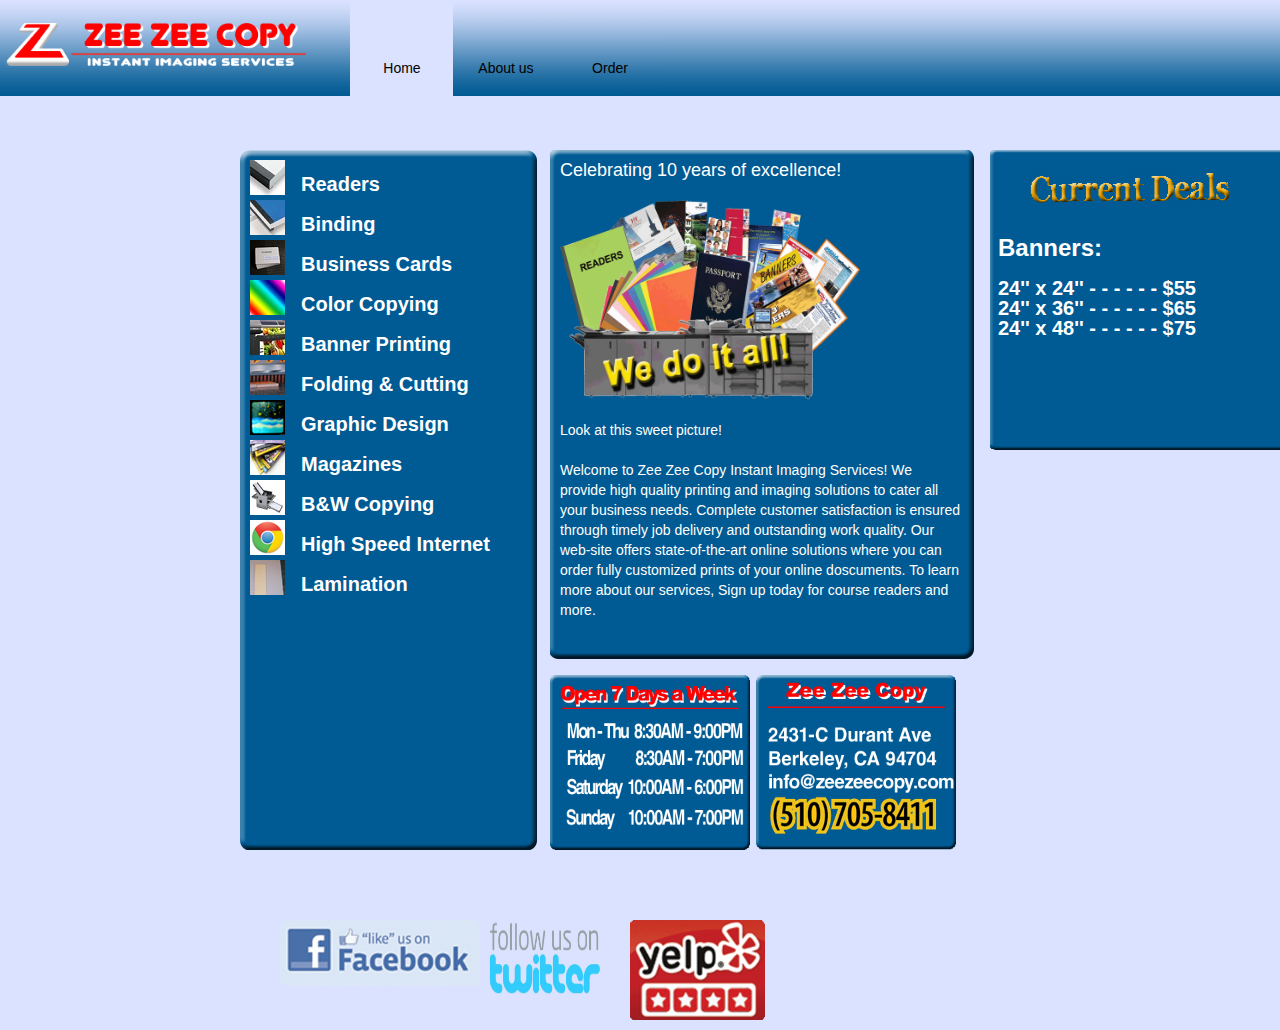
<file: Zee Zee Copy v0/index.html>
<!DOCTYPE html PUBLIC "-//W3C//DTD XHTML 1.0 Transitional//EN" "http://www.w3.org/TR/xhtml1/DTD/xhtml1-transitional.dtd">
<html xmlns="http://www.w3.org/1999/xhtml">
<head>
<link rel="SHORTCUT ICON" href="zee zee Z.ico" />
<meta http-equiv="Content-Type" content="text/html; charset=iso-8859-1" />
<title>Zee Zee Copy Services</title>
<link href="style.css" rel="stylesheet" type="text/css"/>
<script type="text/javascript">

  var _gaq = _gaq || [];
  _gaq.push(['_setAccount', 'UA-30336870-1']);
  _gaq.push(['_trackPageview']);

  (function() {
    var ga = document.createElement('script'); ga.type = 'text/javascript'; ga.async = true;
    ga.src = ('https:' == document.location.protocol ? 'https://ssl' : 'http://www') + '.google-analytics.com/ga.js';
    var s = document.getElementsByTagName('script')[0]; s.parentNode.insertBefore(ga, s);
  })();

</script>
</head>

<body>
<div id="topPan"><a href="index.html"><img src="Images/zeezeelogo.gif" title="Zee Zee Copy" alt="Zee Zee Copy Instant Imasging Services" width="300px" height="90px" border="0"/></a>
	<ul>
		<li><span>Home</span></li>
		<li><a href="about.html">About us</a></li>
		<li><a href="order.html">Order</a></li>
  </ul>
</div>
<div id="bodyPan">
  <div id="leftBox">
    	<div id="reader"><h2><a href="readers.html">Readers</a></h2><a href="readers.html"></a></div>
        <div id="binding"><h2><a href="binding.html">Binding</a></h2><a href="binding.html"></a></div>
        <div id="bCard"><h2><a href="bcards.html">Business Cards</a></h2><a href="bcards.html"></a></div>
        <div id="cCopy"><h2><a href="ccopying.html">Color Copying</a></h2><a href="ccopying.html"></a></div>
        <div id="bPrint"><h2><a href="banners.html">Banner Printing</a></h2><a href="banners.html"></a></div>
        <div id="fm"><h2><a href="finishing.html">Folding & Cutting</a></h2><a href="finishing.html"></a></div>
        <div id="gd"><h2><a href="gdesign.html">Graphic Design</a></h2><a href="gdesign.html"></a></div>
    <div id="magazines"><h2><a href="magazines.html">Magazines</a></h2><a href="magazines.html"></a></div>
        <div id="blackwhite"><h2><a href="bwcopying.html">B&W Copying</a></h2><a href="bwcopying.html"></a></div>
    <div id="internet"><h2><a href="internet.html">High Speed Internet</a></h2><a href="internet.html"></a></div>
        <div id="lam"><h2><a href="lamination.html">Lamination</a></h2><a href="lamination.html"></a></div>
        
  </div>
	<div id="mainBox">
  		<div id="textPan">Celebrating 10 years of excellence!
  		  <div id="paddedText"><img src="Images/wedoitallpicture.gif" width="300" height="200" alt="300x200" /></div>
    		<div id="paddedText">Look at this sweet picture!</div>
    		<div id="paddedText"> Welcome to Zee Zee Copy Instant Imaging Services! We provide high quality printing and imaging solutions to cater all your business needs. Complete customer satisfaction is ensured through timely job delivery and outstanding work quality. Our web-site offers state-of-the-art online solutions where you can order fully customized prints of your online doscuments. To learn more about our services, Sign up today for course readers and more. </div>
   		<div id="paddedText"></div>
	  </div>
  </div>
    <div id="blueRightest">
    <div id = "txtbox">
    <img src="Images/dailydeal.jpg" width="280" height="83" alt="Current Deals" />
    <h1>Banners:</h1>
      <p>&nbsp;</p>
      <h2>24'' x 24'' - - - - - - $55</h2>
      <h2>24'' x 36'' - - - - - - $65</h2>
      <p>24'' x 48'' - - - - - - $75</p>
      <p>&nbsp;</p>
  <h2></h2></div></div>
  <div id ="coreInfo"><img src="Images/schedule1.gif" width="200" height="175" />               <img src="Images/address.gif" width="200" height="175" /></div>      
  <div id="externalLinks">
    <div id="fbbox"> <a href="http://www.facebook.com/pages/Zee-Zee-Copy/169928939685148"><img src="Images/plzbfrend.gif" width="200" height="66" alt="Like us on Facebook" /></a></div>
    <div id="twitter">
    <img src="Images/twitter-logo.jpg" width="130" height="75" alt="Follow us on twitter" /></div>
    <div id="yelp"> <a href="http://www.yelp.com/biz/zee-zee-copy-berkeley"><img src="Images/wegoodppl.gif" width="135" height="100" /></a></div>
  </div>
</div>
</body>
</html>
</file>
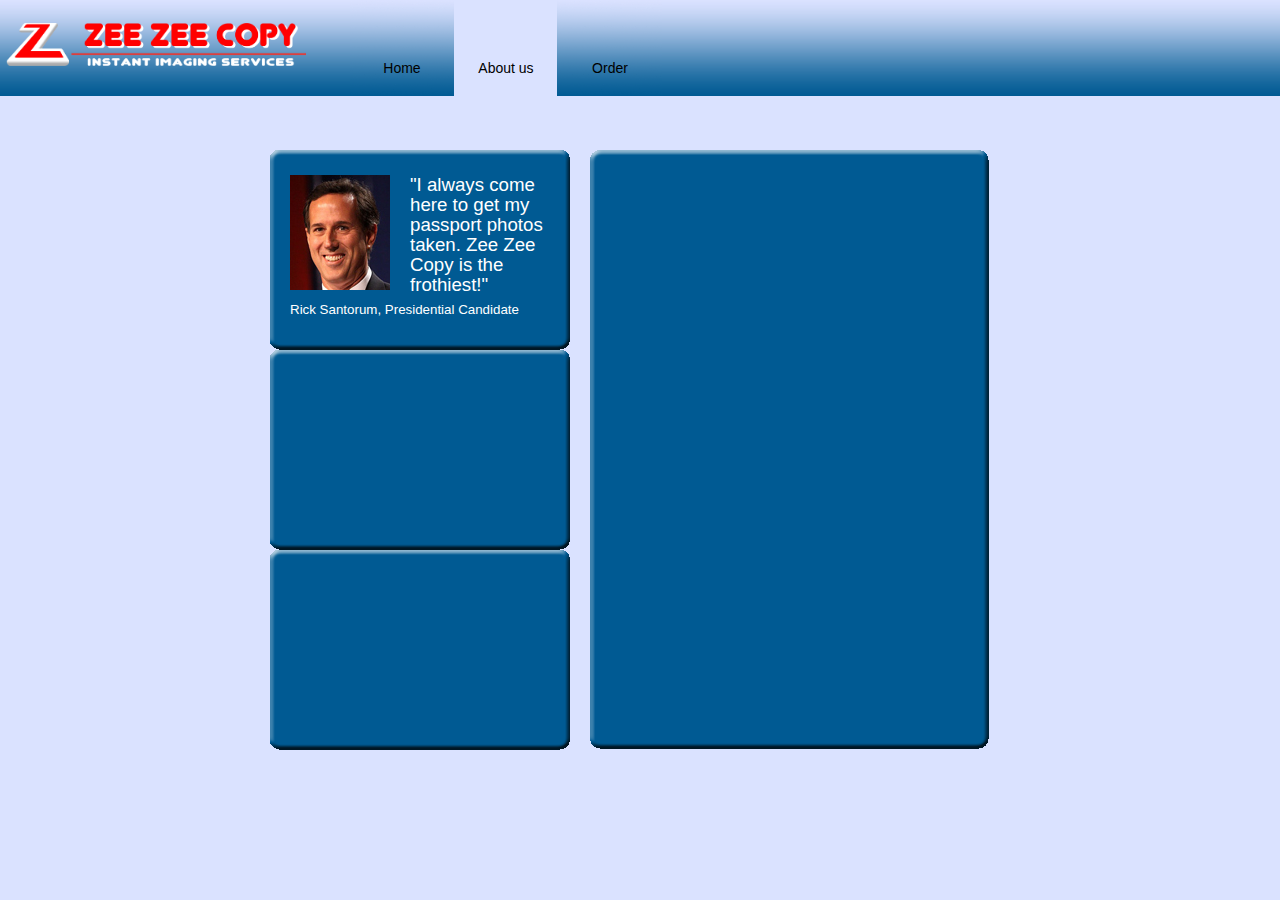
<file: Zee Zee Copy v0/about.html>
<!DOCTYPE html PUBLIC "-//W3C//DTD XHTML 1.0 Transitional//EN" "http://www.w3.org/TR/xhtml1/DTD/xhtml1-transitional.dtd">
<html xmlns="http://www.w3.org/1999/xhtml">
<head>
<link rel="SHORTCUT ICON" href="zee zee Z.ico" />
<meta http-equiv="Content-Type" content="text/html; charset=iso-8859-1" />
<title>Zee Zee Copy Services</title>
<link href="style.css" rel="stylesheet" type="text/css" />
<script type="text/javascript">

  var _gaq = _gaq || [];
  _gaq.push(['_setAccount', 'UA-30336870-1']);
  _gaq.push(['_trackPageview']);

  (function() {
    var ga = document.createElement('script'); ga.type = 'text/javascript'; ga.async = true;
    ga.src = ('https:' == document.location.protocol ? 'https://ssl' : 'http://www') + '.google-analytics.com/ga.js';
    var s = document.getElementsByTagName('script')[0]; s.parentNode.insertBefore(ga, s);
  })();

</script>
</head>

<body>
<div id="topPan"><a href="index.html"><img src="Images/zeezeelogo.gif" title="Zee Zee Copy" alt="Zee Zee Copy Instant Imaging Services" width="6087" height="863" border="0"/></a>
	<ul>
		<li><a href="index.html">Home</a></li>
		<li><span>About us</span></li>
		<li><a href="order.html">Order</a></li>
  </ul>
</div>
	<div id="bodyPan">
   	  <div id="leftPan">
    		<div id="testimonialbox">
           	  <div id="testimonialpicture">
                <img src="Images/Testimonials/RickSantorum.jpg" width="100" height="115" /></div>
                <div id="testimonialtext">
                "I always come here to get my passport photos taken. Zee Zee Copy is the frothiest!"
                </div>
                <div id="testimonialsource">
                Rick Santorum, Presidential Candidate
                </div>
            </div>
            <div id="testimonialbox">
           	  	<div id="testimonialpicture">
            	</div>
                <div id="testimonialtext">
                </div>
                <div id="testimonialsource">
                </div>
            </div>
            <div id="testimonialbox">
            	<div id="testimonialpicture">
            	</div>
                <div id="testimonialtext">
                </div>
                <div id="testimonialsource">
                </div>
            </div>
    	</div>
        <div id="storybox">
        </div>
	</div>
</body>
</html>
</file>
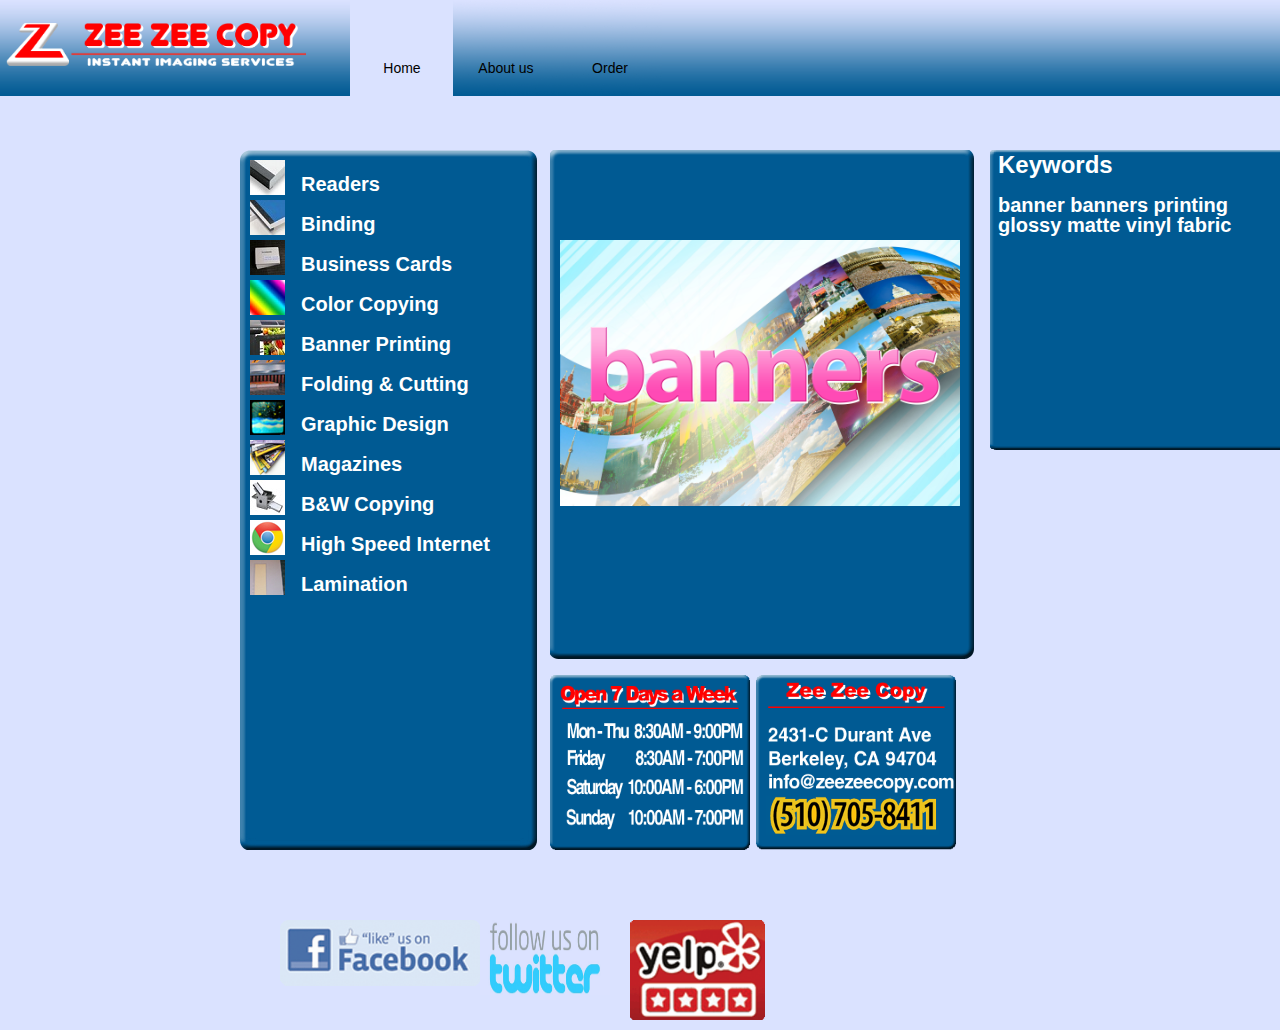
<file: Zee Zee Copy v0/bannerPrinting.html>
<!DOCTYPE html PUBLIC "-//W3C//DTD XHTML 1.0 Transitional//EN" "http://www.w3.org/TR/xhtml1/DTD/xhtml1-transitional.dtd">
<html xmlns="http://www.w3.org/1999/xhtml">
<head>
<link rel="SHORTCUT ICON" href="zee zee Z.ico" />
<meta http-equiv="Content-Type" content="text/html; charset=iso-8859-1" />
<title>Zee Zee Copy Services</title>
<link href="style.css" rel="stylesheet" type="text/css"/>
<script type="text/javascript">

  var _gaq = _gaq || [];
  _gaq.push(['_setAccount', 'UA-30336870-1']);
  _gaq.push(['_trackPageview']);

  (function() {
    var ga = document.createElement('script'); ga.type = 'text/javascript'; ga.async = true;
    ga.src = ('https:' == document.location.protocol ? 'https://ssl' : 'http://www') + '.google-analytics.com/ga.js';
    var s = document.getElementsByTagName('script')[0]; s.parentNode.insertBefore(ga, s);
  })();

</script>
</head>

<body>
<div id="topPan"><a href="index.html"><img src="Images/zeezeelogo.gif" title="Zee Zee Copy" alt="Zee Zee Copy Instant Imaging Services" width="300px" height="90px" border="0"/></a>
	<ul>
		<li><span>Home</span></li>
		<li><a href="about.html">About us</a></li>
		<li><a href="order.html">Order</a></li>
  </ul>
</div>
<div id="bodyPan">
  <div id="leftBox">
    	<div id="reader"><h2><a href="readers.html">Readers</a></h2><a href="readers.html"></a></div>
        <div id="binding"><h2><a href="binding.html">Binding</a></h2><a href="binding.html"></a></div>
        <div id="bCard"><h2><a href="bcards.html">Business Cards</a></h2><a href="bcards.html"></a></div>
        <div id="cCopy"><h2><a href="ccopying.html">Color Copying</a></h2><a href="ccopying.html"></a></div>
        <div id="bPrint"><h2><a href="banners.html">Banner Printing</a></h2><a href="banners.html"></a></div>
        <div id="fm"><h2><a href="finishing.html">Folding & Cutting</a></h2><a href="finishing.html"></a></div>
        <div id="gd"><h2><a href="gdesign.html">Graphic Design</a></h2><a href="gdesign.html"></a></div>
    <div id="magazines"><h2><a href="magazines.html">Magazines</a></h2><a href="magazines.html"></a></div>
        <div id="blackwhite"><h2><a href="bwcopying.html">B&W Copying</a></h2><a href="bwcopying.html"></a></div>
    <div id="internet"><h2><a href="internet.html">High Speed Internet</a></h2><a href="internet.html"></a></div>
        <div id="lam"><h2><a href="lamination.html">Lamination</a></h2><a href="lamination.html"></a></div>
        
  </div>
	<div id="mainBox">
  		<div id="textPan">
  		  <div id="paddedText"></div>
    		<div id="paddedText"></div>
    		<div id="paddedText"></div>
   		<div id="paddedText"><img src="Images/serviceImages/Banners.jpg" width="400" height="266" alt="Banner Printing" /></div>
	  </div>
  	</div>
    <div id="blueRightest">
      <div id = "txtbox">
        <h1><a href="reader.html">Keywords</a></h1>
      <p>&nbsp;</p>
      <p>banner banners printing glossy matte vinyl fabric</p>
      <p>&nbsp; </p>
  <h2></h2></div></div>
  <div id ="coreInfo"><img src="Images/schedule1.gif" width="200" height="175" />               <img src="Images/address.gif" width="200" height="175" /></div>      
  <div id="externalLinks">
    <div id="fbbox"> <a href="http://www.facebook.com/pages/Zee-Zee-Copy/169928939685148"><img src="Images/plzbfrend.gif" width="200" height="66" alt="Like us on Facebook" /></a></div>
    <div id="twitter">
    <img src="Images/twitter-logo.jpg" width="130" height="75" alt="Follow us on twitter" /></div>
    <div id="yelp"> <a href="http://www.yelp.com/biz/zee-zee-copy-berkeley"><img src="Images/wegoodppl.gif" width="135" height="100" /></a></div>
  </div>
</div>
</body>
</html>
</file>
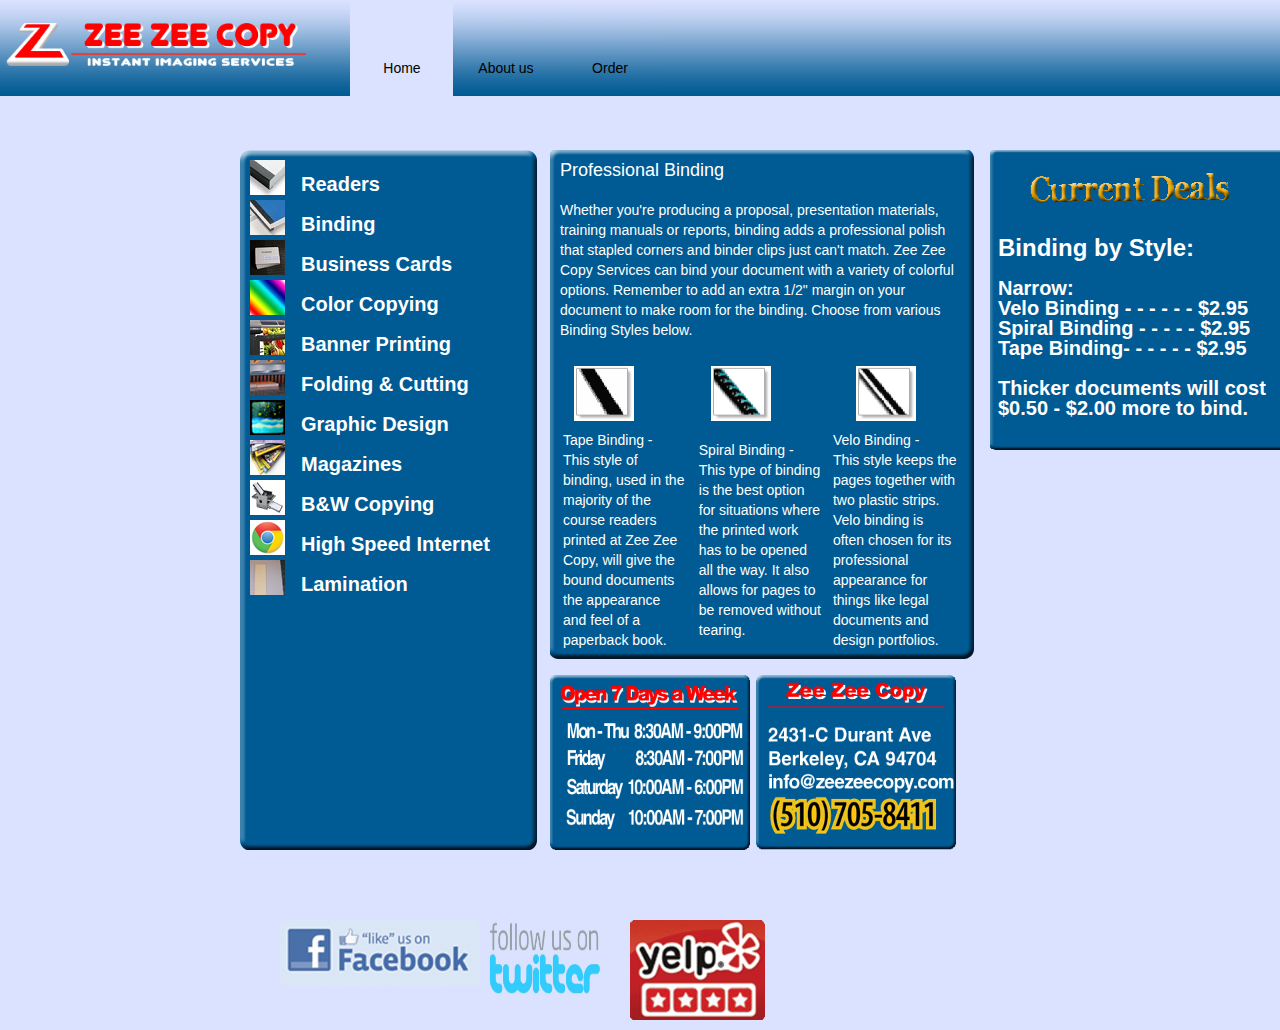
<file: Zee Zee Copy v0/binding.html>
<!DOCTYPE html PUBLIC "-//W3C//DTD XHTML 1.0 Transitional//EN" "http://www.w3.org/TR/xhtml1/DTD/xhtml1-transitional.dtd">
<html xmlns="http://www.w3.org/1999/xhtml">
<head>
<link rel="SHORTCUT ICON" href="zee zee Z.ico" />
<meta http-equiv="Content-Type" content="text/html; charset=iso-8859-1" />
<title>Zee Zee Copy Services</title>
<link href="style.css" rel="stylesheet" type="text/css"/>
<script type="text/javascript">

  var _gaq = _gaq || [];
  _gaq.push(['_setAccount', 'UA-30336870-1']);
  _gaq.push(['_trackPageview']);

  (function() {
    var ga = document.createElement('script'); ga.type = 'text/javascript'; ga.async = true;
    ga.src = ('https:' == document.location.protocol ? 'https://ssl' : 'http://www') + '.google-analytics.com/ga.js';
    var s = document.getElementsByTagName('script')[0]; s.parentNode.insertBefore(ga, s);
  })();

</script>
</head>

<body>
<div id="topPan"><a href="index.html"><img src="Images/zeezeelogo.gif" title="Zee Zee Copy" alt="Zee Zee Copy Instant Imaging Services" width="300px" height="90px" border="0"/></a>
	<ul>
		<li><span>Home</span></li>
		<li><a href="about.html">About us</a></li>
		<li><a href="order.html">Order</a></li>
  </ul>
</div>
<div id="bodyPan">
  <div id="leftBox">
    	<div id="reader"><h2><a href="readers.html">Readers</a></h2><a href="readers.html"></a></div>
        <div id="binding"><h2><a href="binding.html">Binding</a></h2><a href="binding.html"></a></div>
        <div id="bCard"><h2><a href="bcards.html">Business Cards</a></h2><a href="bcards.html"></a></div>
        <div id="cCopy"><h2><a href="ccopying.html">Color Copying</a></h2><a href="ccopying.html"></a></div>
        <div id="bPrint"><h2><a href="banners.html">Banner Printing</a></h2><a href="banners.html"></a></div>
        <div id="fm"><h2><a href="finishing.html">Folding & Cutting</a></h2><a href="finishing.html"></a></div>
        <div id="gd"><h2><a href="gdesign.html">Graphic Design</a></h2><a href="gdesign.html"></a></div>
    <div id="magazines"><h2><a href="magazines.html">Magazines</a></h2><a href="magazines.html"></a></div>
        <div id="blackwhite"><h2><a href="bwcopying.html">B&W Copying</a></h2><a href="bwcopying.html"></a></div>
    <div id="internet"><h2><a href="internet.html">High Speed Internet</a></h2><a href="internet.html"></a></div>
        <div id="lam"><h2><a href="lamination.html">Lamination</a></h2><a href="laminating.html"></a></div>
        
  </div>
	<div id="mainBox">
  		<div id="textPan">Professional Binding
  		  <div id="paddedText">Whether you're producing a proposal, presentation materials, training manuals or reports, binding adds a professional polish that stapled corners and binder clips just can't match. Zee Zee Copy Services can bind your document with a variety of colorful options. Remember to add an extra 1/2&quot; margin on your document to make room for the binding.
  		    
	      Choose from various Binding Styles below.</div>
   		<div id="paddedText">
   		  <table width="200" border="0">
   		    <tr>
   		      <td>&nbsp;</td>
   		      <td> <table width="399" height="55" border="0">
   		    <tr>
   		      <td width="133"><img src="Images/binding/style_4.gif" width="60" height="55" /></td>
   		      <td width="141"><img src="Images/binding/style_2.gif" width="60" height="55" /></td>
   		      <td width="111"><img src="Images/binding/style_5.gif" width="60" height="55" /></td>
	        </tr>
	      </table></td>
	        </tr>
	      </table>
   		 
          <table width="400" height="199" border="0">
  <tr>
    <td width="130">Tape Binding -<br />
This style of binding, used in the majority of the course readers printed at Zee Zee Copy, will give the bound documents the appearance and feel of a paperback book.</td>
    <td width="2">&nbsp;</td>
    <td width="130">Spiral Binding - <br />
      This type of binding is the best option for situations where the printed work has to be opened all the way. It also allows for pages to be removed without tearing.</td>
    <td width="2">&nbsp;</td>
    <td width="130">Velo Binding - <br />
      This style keeps the pages together with two plastic strips. Velo binding is often chosen for its professional appearance for things like legal documents and design portfolios.</td>
  </tr>
</table>

   		</div>
	  </div>
  	</div>
    <div id="blueRightest">
    <div id = "txtbox">
    <img src="Images/dailydeal.jpg" width="280" height="83" alt="Current Deals" />
    <h1>Binding by Style:</h1>
      <p>&nbsp;</p>
      <p>Narrow:</p>
      <h2>Velo Binding - - - - - - $2.95</h2>
      <h2>Spiral Binding - - - - - $2.95</h2>
      <p>Tape Binding- - - - - - $2.95  </p>
      <p>&nbsp;</p>
      <p></h2>
      Thicker documents will cost $0.50 - $2.00 more to bind.</p>
      <h2></h2></div></div>
  <div id ="coreInfo"><img src="Images/schedule1.gif" width="200" height="175" />               <img src="Images/address.gif" width="200" height="175" /></div>      
  <div id="externalLinks">
    <div id="fbbox"> <a href="http://www.facebook.com/pages/Zee-Zee-Copy/169928939685148"><img src="Images/plzbfrend.gif" width="200" height="66" alt="Like us on Facebook" /></a></div>
    <div id="twitter">
    <img src="Images/twitter-logo.jpg" width="130" height="75" alt="Follow us on twitter" /></div>
    <div id="yelp"> <a href="http://www.yelp.com/biz/zee-zee-copy-berkeley"><img src="Images/wegoodppl.gif" width="135" height="100" /></a></div>
  </div>
</div>
</body>
</html>
</file>
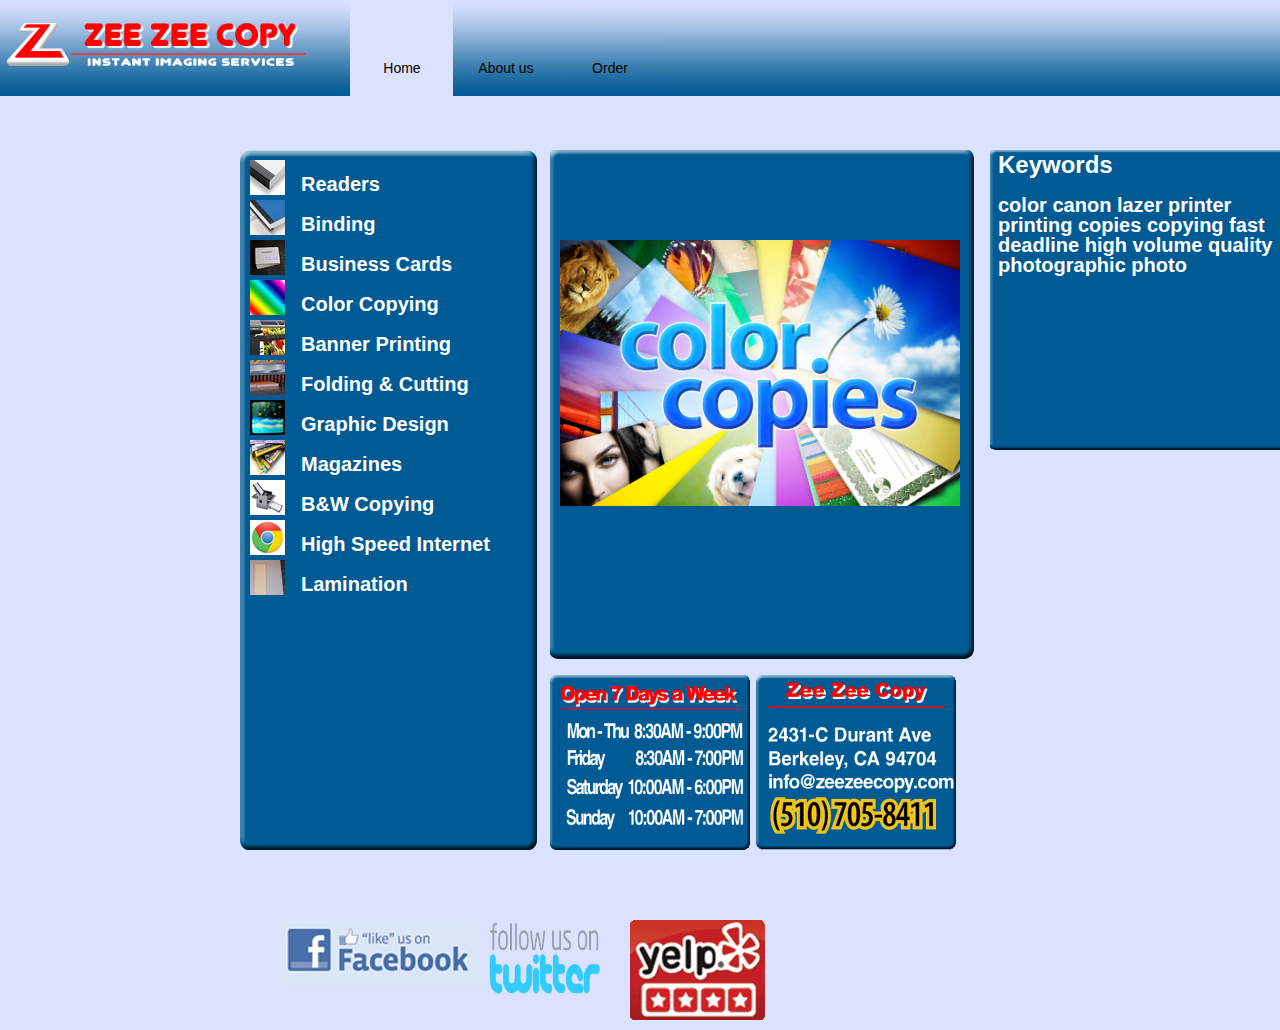
<file: Zee Zee Copy v0/Colorcopies.html>
<!DOCTYPE html PUBLIC "-//W3C//DTD XHTML 1.0 Transitional//EN" "http://www.w3.org/TR/xhtml1/DTD/xhtml1-transitional.dtd">
<html xmlns="http://www.w3.org/1999/xhtml">
<head>
<link rel="SHORTCUT ICON" href="zee zee Z.ico" />
<meta http-equiv="Content-Type" content="text/html; charset=iso-8859-1" />
<title>Zee Zee Copy Services</title>
<link href="style.css" rel="stylesheet" type="text/css"/>
<script type="text/javascript">

  var _gaq = _gaq || [];
  _gaq.push(['_setAccount', 'UA-30336870-1']);
  _gaq.push(['_trackPageview']);

  (function() {
    var ga = document.createElement('script'); ga.type = 'text/javascript'; ga.async = true;
    ga.src = ('https:' == document.location.protocol ? 'https://ssl' : 'http://www') + '.google-analytics.com/ga.js';
    var s = document.getElementsByTagName('script')[0]; s.parentNode.insertBefore(ga, s);
  })();

</script>
</head>

<body>
<div id="topPan"><a href="index.html"><img src="Images/zeezeelogo.gif" title="Zee Zee Copy" alt="Zee Zee Copy Instant Imaging Services" width="300px" height="90px" border="0"/></a>
	<ul>
		<li><span>Home</span></li>
		<li><a href="about.html">About us</a></li>
		<li><a href="order.html">Order</a></li>
  </ul>
</div>
<div id="bodyPan">
  <div id="leftBox">
    	<div id="reader"><h2><a href="readers.html">Readers</a></h2><a href="readers.html"></a></div>
        <div id="binding"><h2><a href="binding.html">Binding</a></h2><a href="binding.html"></a></div>
        <div id="bCard"><h2><a href="bcards.html">Business Cards</a></h2><a href="bcards.html"></a></div>
        <div id="cCopy"><h2><a href="ccopying.html">Color Copying</a></h2><a href="ccopying.html"></a></div>
        <div id="bPrint"><h2><a href="banners.html">Banner Printing</a></h2><a href="banners.html"></a></div>
        <div id="fm"><h2><a href="finishing.html">Folding & Cutting</a></h2><a href="finishing.html"></a></div>
        <div id="gd"><h2><a href="gdesign.html">Graphic Design</a></h2><a href="gdesign.html"></a></div>
    <div id="magazines"><h2><a href="magazines.html">Magazines</a></h2><a href="magazines.html"></a></div>
        <div id="blackwhite"><h2><a href="bwcopying.html">B&W Copying</a></h2><a href="bwcopying.html"></a></div>
    <div id="internet"><h2><a href="internet.html">High Speed Internet</a></h2><a href="internet.html"></a></div>
        <div id="lam"><h2><a href="lamination.html">Lamination</a></h2><a href="lamination.html"></a></div>
        
  </div>
	<div id="mainBox">
  		<div id="textPan">
  		  <div id="paddedText"></div>
    		<div id="paddedText"></div>
    		<div id="paddedText"></div>
   		<div id="paddedText"><img src="Images/serviceImages/Color Copies.jpg" width="400" height="266" alt="Color Copies" /></div>
	  </div>
  	</div>
    <div id="blueRightest">
      <div id = "txtbox">
        <h1><a href="reader.html">Keywords</a></h1>
      <p>&nbsp;</p>
      <p>color canon lazer printer printing copies copying fast deadline high volume quality photographic photo </p>
      <p>&nbsp; </p>
  <h2></h2></div></div>
  <div id ="coreInfo"><img src="Images/schedule1.gif" width="200" height="175" />               <img src="Images/address.gif" width="200" height="175" /></div>      
  <div id="externalLinks">
    <div id="fbbox"> <a href="http://www.facebook.com/pages/Zee-Zee-Copy/169928939685148"><img src="Images/plzbfrend.gif" width="200" height="66" alt="Like us on Facebook" /></a></div>
    <div id="twitter">
    <img src="Images/twitter-logo.jpg" width="130" height="75" alt="Follow us on twitter" /></div>
    <div id="yelp"> <a href="http://www.yelp.com/biz/zee-zee-copy-berkeley"><img src="Images/wegoodppl.gif" width="135" height="100" /></a></div>
  </div>
</div>
</body>
</html>
</file>
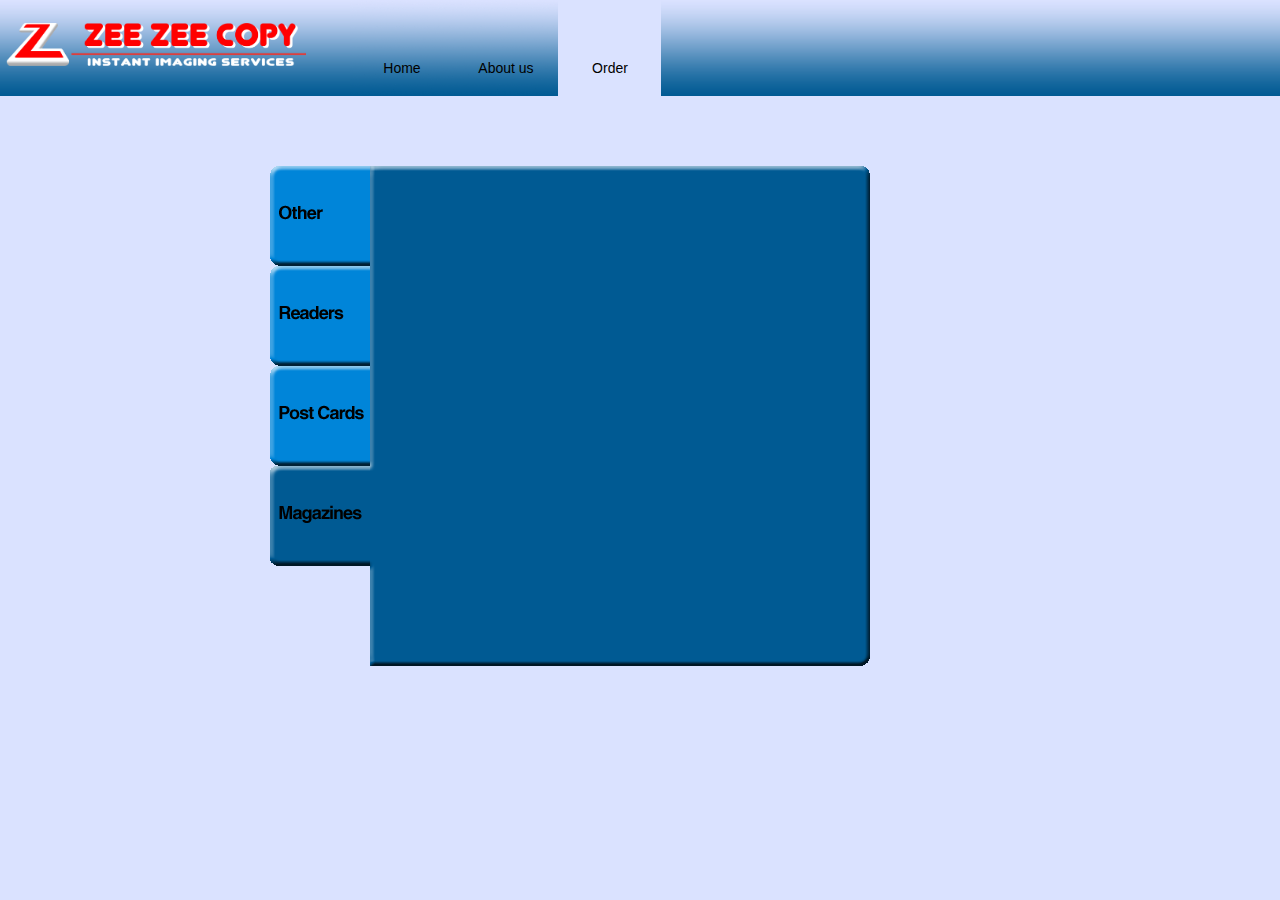
<file: Zee Zee Copy v0/magazines.html>
<!DOCTYPE html PUBLIC "-//W3C//DTD XHTML 1.0 Transitional//EN" "http://www.w3.org/TR/xhtml1/DTD/xhtml1-transitional.dtd">
<html xmlns="http://www.w3.org/1999/xhtml">
<head>
<link rel="SHORTCUT ICON" href="zee zee Z.ico" />
<meta http-equiv="Content-Type" content="text/html; charset=iso-8859-1" />
<title>Zee Zee Copy Services</title>
<link href="style.css" rel="stylesheet" type="text/css" />
<script type="text/javascript">

  var _gaq = _gaq || [];
  _gaq.push(['_setAccount', 'UA-30336870-1']);
  _gaq.push(['_trackPageview']);

  (function() {
    var ga = document.createElement('script'); ga.type = 'text/javascript'; ga.async = true;
    ga.src = ('https:' == document.location.protocol ? 'https://ssl' : 'http://www') + '.google-analytics.com/ga.js';
    var s = document.getElementsByTagName('script')[0]; s.parentNode.insertBefore(ga, s);
  })();

</script>
</head>

<body>
<div id="topPan"><a href="index.html"><img src="Images/zeezeelogo.gif" title="Zee Zee Copy" alt="Zee Zee Copy Instant Imaging Services" width="6087" height="863" border="0"/></a>
	<ul>
		<li><a href="index.html">Home</a></li>
	  <li><a href="about.html">About us</a></li>
		<li><span>Order</span></li>
  </ul>
</div>
<div id="orderPan">
	<ul>	
		<li><a href="order.html"><img src="menutabs/otherorders.gif" width="100" height="100" alt="Other" /></a></li>
		<li><a href="reader.html"><img src="menutabs/Readers.gif" width="100" height="100" alt="readers" /></a></li>
		<li><a href="postCards.html"><img src="menutabs/postcards.gif" width="100" height="100" alt="Post Cards" /></a></li>
		<li><img src="menutabs/magazinesactive.gif" width="100" height="100" alt="Magazines" /></li>
	</ul>
    <div id="formpan3">
    </div>
</div>
</body>
</html>
</file>
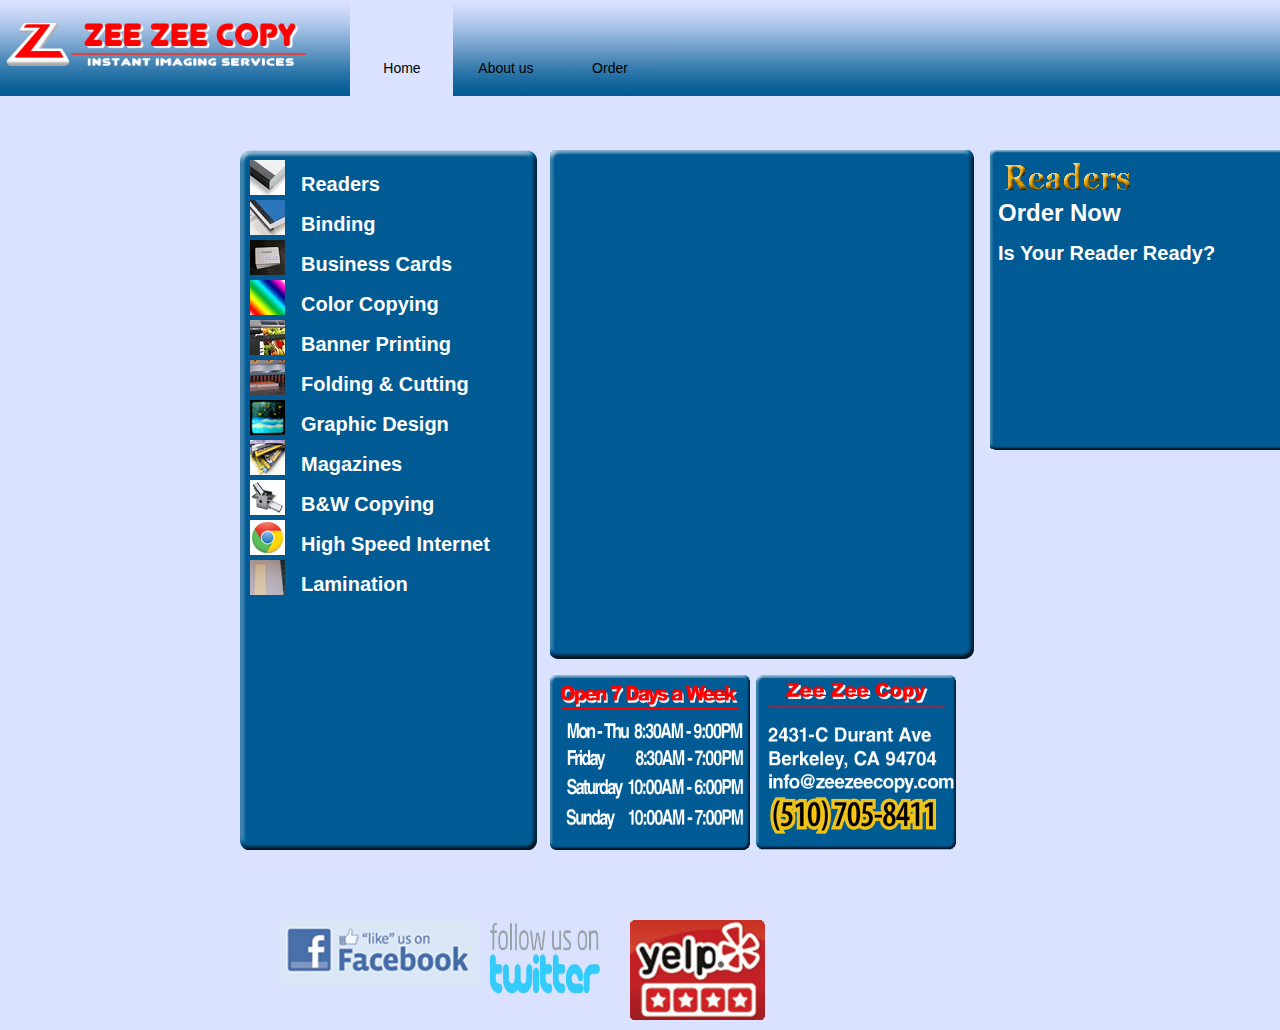
<file: Zee Zee Copy v0/newsletters.html>
<!DOCTYPE html PUBLIC "-//W3C//DTD XHTML 1.0 Transitional//EN" "http://www.w3.org/TR/xhtml1/DTD/xhtml1-transitional.dtd">
<html xmlns="http://www.w3.org/1999/xhtml">
<head>
<link rel="SHORTCUT ICON" href="zee zee Z.ico" />
<meta http-equiv="Content-Type" content="text/html; charset=iso-8859-1" />
<title>Zee Zee Copy Services</title>
<link href="style.css" rel="stylesheet" type="text/css"/>
<script type="text/javascript">

  var _gaq = _gaq || [];
  _gaq.push(['_setAccount', 'UA-30336870-1']);
  _gaq.push(['_trackPageview']);

  (function() {
    var ga = document.createElement('script'); ga.type = 'text/javascript'; ga.async = true;
    ga.src = ('https:' == document.location.protocol ? 'https://ssl' : 'http://www') + '.google-analytics.com/ga.js';
    var s = document.getElementsByTagName('script')[0]; s.parentNode.insertBefore(ga, s);
  })();

</script>
</head>

<body>
<div id="topPan"><a href="index.html"><img src="Images/zeezeelogo.gif" title="Zee Zee Copy" alt="Zee Zee Copy Instant Imaging Services" width="300px" height="90px" border="0"/></a>
	<ul>
		<li><span>Home</span></li>
		<li><a href="about.html">About us</a></li>
		<li><a href="order.html">Order</a></li>
  </ul>
</div>
<div id="bodyPan">
  <div id="leftBox">
    	<div id="reader"><h2><a href="readers.html">Readers</a></h2><a href="readers.html"></a></div>
        <div id="binding"><h2><a href="binding.html">Binding</a></h2><a href="binding.html"></a></div>
        <div id="bCard"><h2><a href="bcards.html">Business Cards</a></h2><a href="bcards.html"></a></div>
        <div id="cCopy"><h2><a href="ccopying.html">Color Copying</a></h2><a href="ccopying.html"></a></div>
        <div id="bPrint"><h2><a href="banners.html">Banner Printing</a></h2><a href="banners.html"></a></div>
        <div id="fm"><h2><a href="finishing.html">Folding & Cutting</a></h2><a href="finishing.html"></a></div>
        <div id="gd"><h2><a href="gdesign.html">Graphic Design</a></h2><a href="gdesign.html"></a></div>
    <div id="magazines"><h2><a href="magazines.html">Magazines</a></h2><a href="magazines.html"></a></div>
        <div id="blackwhite"><h2><a href="bwcopying.html">B&W Copying</a></h2><a href="bwcopying.html"></a></div>
    <div id="internet"><h2><a href="internet.html">High Speed Internet</a></h2><a href="internet.html"></a></div>
        <div id="lam"><h2><a href="lamination.html">Lamination</a></h2><a href="lamination.html"></a></div>
        
  </div>
	<div id="mainBox">
  		<div id="textPan">
  		  <div id="paddedText"></div>
    		<div id="paddedText"></div>
    		<div id="paddedText"></div>
   		<div id="paddedText"></div>
	  </div>
  	</div>
    <div id="blueRightest">
      <div id = "txtbox">
      <img src="Images/readerword.jpg" width="140" height="48" alt="Reader" />
      <h1><a href="reader.html">Order Now</a></h1>
      <p>&nbsp;</p>
      <p>Is Your  Reader Ready?</p>
      <p>&nbsp;</p>
  <h2></h2></div></div>
  <div id ="coreInfo"><img src="Images/schedule1.gif" width="200" height="175" />               <img src="Images/address.gif" width="200" height="175" /></div>      
  <div id="externalLinks">
    <div id="fbbox"> <a href="http://www.facebook.com/pages/Zee-Zee-Copy/169928939685148"><img src="Images/plzbfrend.gif" width="200" height="66" alt="Like us on Facebook" /></a></div>
    <div id="twitter">
    <img src="Images/twitter-logo.jpg" width="130" height="75" alt="Follow us on twitter" /></div>
    <div id="yelp"> <a href="http://www.yelp.com/biz/zee-zee-copy-berkeley"><img src="Images/wegoodppl.gif" width="135" height="100" /></a></div>
  </div>
</div>
</body>
</html>
</file>
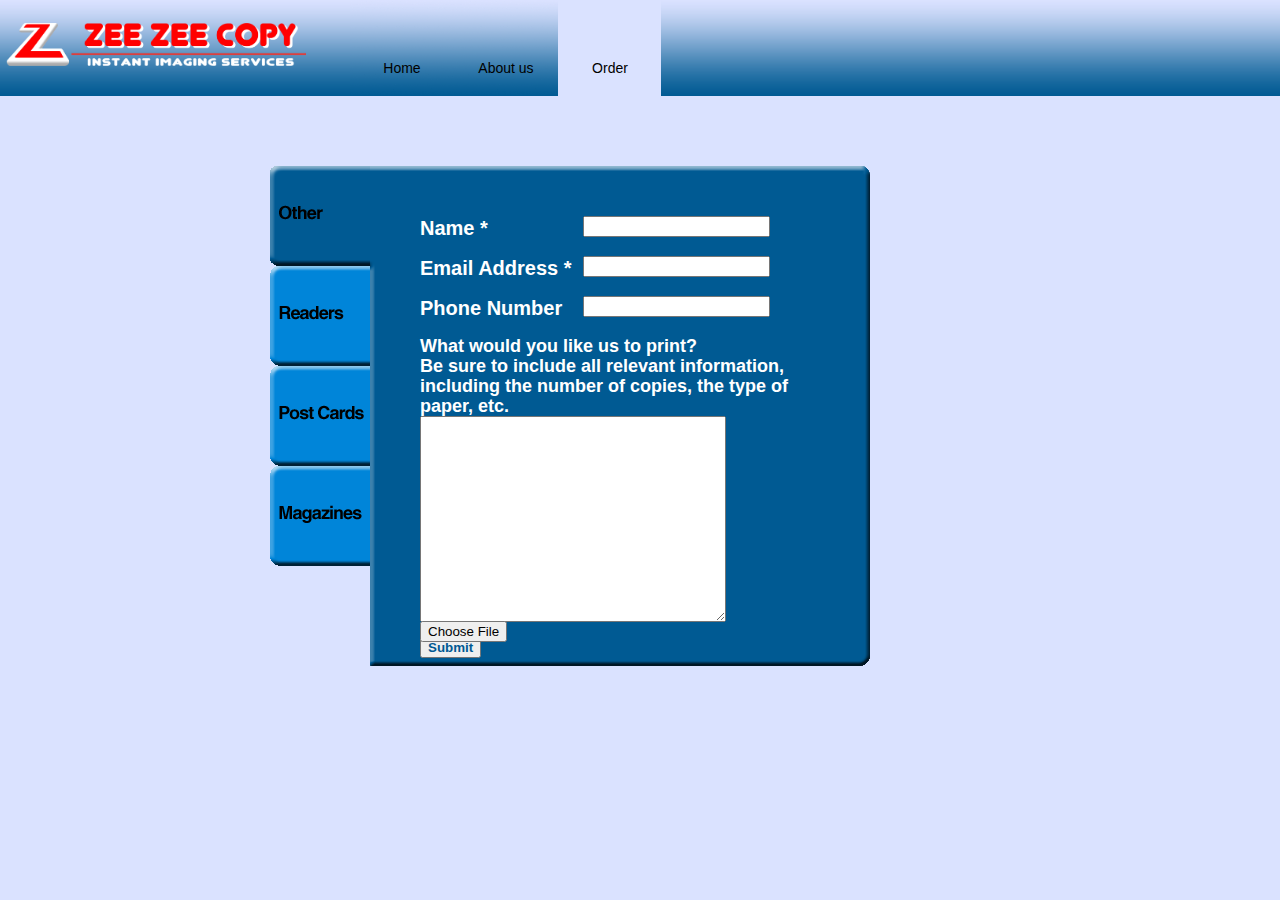
<file: Zee Zee Copy v0/order.html>
<!DOCTYPE html PUBLIC "-//W3C//DTD XHTML 1.0 Transitional//EN" "http://www.w3.org/TR/xhtml1/DTD/xhtml1-transitional.dtd">
<html xmlns="http://www.w3.org/1999/xhtml">
<head>
<link rel="SHORTCUT ICON" href="zee zee Z.ico" />
<meta http-equiv="Content-Type" content="text/html; charset=iso-8859-1" />
<title>Zee Zee Copy Services</title>
<link href="style.css" rel="stylesheet" type="text/css" />
<script type="text/javascript">
function MM_validateForm() { //v4.0
  if (document.getElementById){
    var i,p,q,nm,test,num,min,max,errors='',args=MM_validateForm.arguments;
    for (i=0; i<(args.length-2); i+=3) { test=args[i+2]; val=document.getElementById(args[i]);
      if (val) { nm=val.name; if ((val=val.value)!="") {
        if (test.indexOf('isEmail')!=-1) { p=val.indexOf('@');
          if (p<1 || p==(val.length-1)) errors+='- '+nm+' must contain an e-mail address.\n';
        } else if (test!='R') { num = parseFloat(val);
          if (isNaN(val)) errors+='- '+nm+' must contain a number.\n';
          if (test.indexOf('inRange') != -1) { p=test.indexOf(':');
            min=test.substring(8,p); max=test.substring(p+1);
            if (num<min || max<num) errors+='- '+nm+' must contain a number between '+min+' and '+max+'.\n';
      } } } else if (test.charAt(0) == 'R') errors += '- '+nm+' is required.\n'; }
    } if (errors) alert('The following error(s) occurred:\n'+errors);
    document.MM_returnValue = (errors == '');
} }
</script>
<script type="text/javascript">

  var _gaq = _gaq || [];
  _gaq.push(['_setAccount', 'UA-30336870-1']);
  _gaq.push(['_trackPageview']);

  (function() {
    var ga = document.createElement('script'); ga.type = 'text/javascript'; ga.async = true;
    ga.src = ('https:' == document.location.protocol ? 'https://ssl' : 'http://www') + '.google-analytics.com/ga.js';
    var s = document.getElementsByTagName('script')[0]; s.parentNode.insertBefore(ga, s);
  })();

</script>
</head>

<body>
<div id="topPan"><a href="index.html"><img src="Images/zeezeelogo.gif" title="Zee Zee Copy" alt="Zee Zee Copy Instant Imaging Services" width="6087" height="863" border="0"/></a>
	<ul>
		<li><a href="index.html">Home</a></li>
	  <li><a href="about.html">About us</a></li>
		<li><span>Order</span></li>
  </ul>
</div>
<div id="orderPan">
	<ul>	
		<li><img src="menutabs/otheractive.gif" width="100" height="100" alt="Other" /></li>
		<li><a href="reader.html"><img src="menutabs/Readers.gif" width="100" height="100" alt="readers" /></a></li>
		<li><a href="postCards.html"><img src="menutabs/postcards.gif" width="100" height="100" alt="Post Cards" /></a></li>
		<li><a href="magazines.html"><img src="menutabs/magazines.gif" width="100" height="100" alt="Magazines" /></a></li>
	</ul>
    <div id="formpan0">
    	<div id="formOther"><form action="" method="get" onsubmit="MM_validateForm('name','','R','email','','RisEmail','phone','','NisNum','bigBox','','R');return document.MM_returnValue">
   		<div id="formLine">
        	<div id="textBit">Name * </div>
            <div id="inputBit"><input name="name" type="text" id="name" /> </div>
        </div>
        <div id="formLine">
        	<div id="textBit">Email Address * </div>
            <div id="inputBit"><input name="email" type="text" id="email" /> </div>
        </div>
        <div id="formLine">
        	<div id="textBit">Phone Number</div>
            <div id="inputBit"><input name="phone" type="text" id="phone" /> </div>
        </div>
        <div id="infoBox">What would you like us to print?</div>
        <div id="infoBox">Be sure to include all relevant information, including the number of copies, the type of paper, etc.</div>
        <div id="bigBox">
        <textarea name="bigBox" cols="" rows="" id="bigBox"></textarea>
        </div>
        <div id="uploadbutton"><input name="upload" type="file" /></div>
        <div id="submitButton">
        <input name="submit" type="submit" value="Submit" />
        </div>
        </form>
        </div>
    </div>
</div>
</body>
</html>
</file>
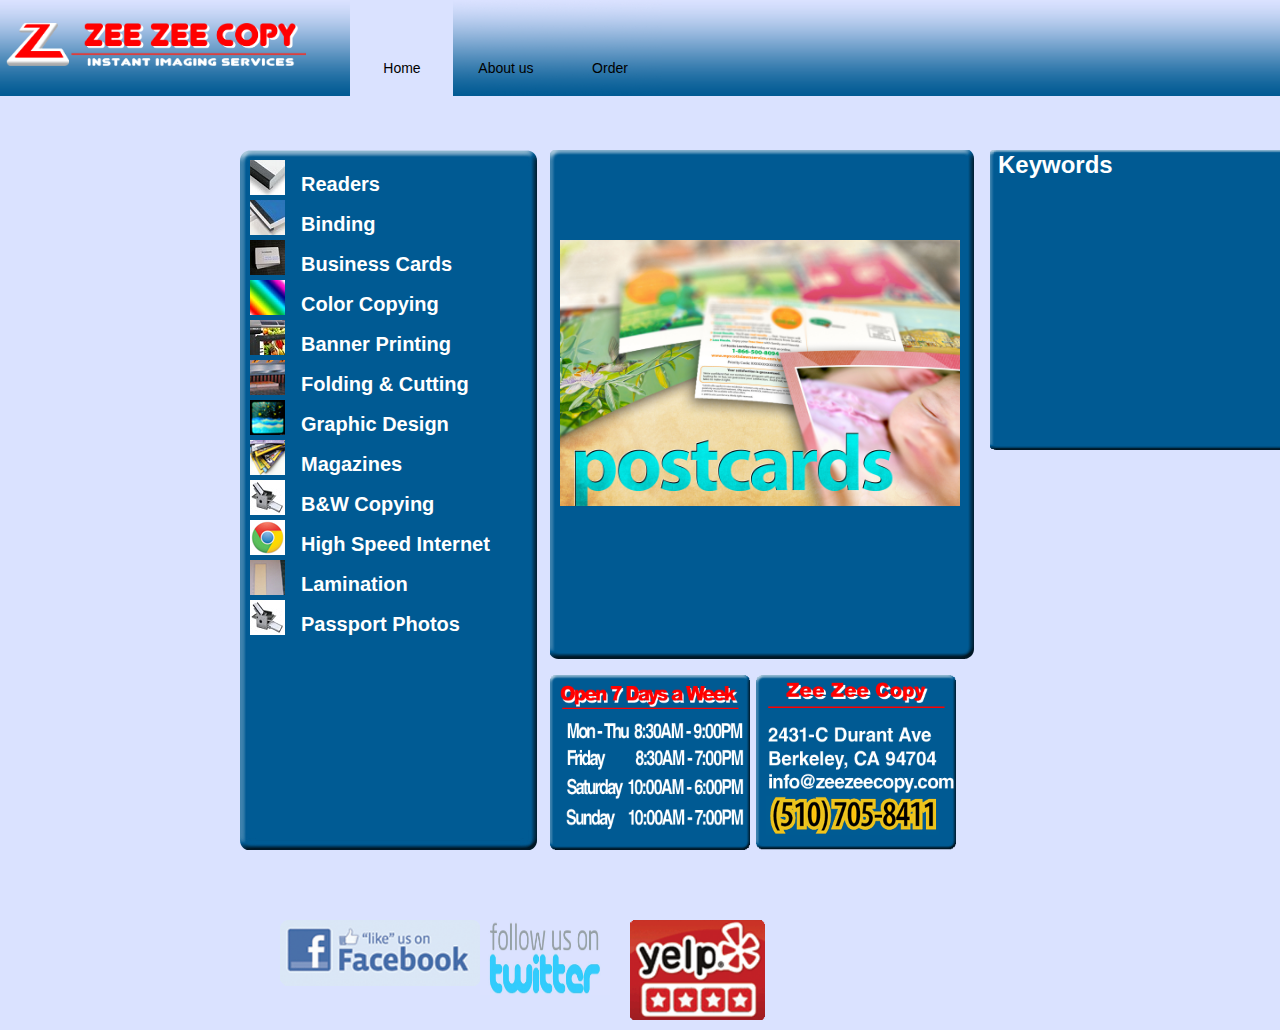
<file: Zee Zee Copy v0/Post Cards.html>
<!DOCTYPE html PUBLIC "-//W3C//DTD XHTML 1.0 Transitional//EN" "http://www.w3.org/TR/xhtml1/DTD/xhtml1-transitional.dtd">
<html xmlns="http://www.w3.org/1999/xhtml">
<head>
<link rel="SHORTCUT ICON" href="zee zee Z.ico" />
<meta http-equiv="Content-Type" content="text/html; charset=iso-8859-1" />
<title>Zee Zee Copy Services</title>
<link href="style.css" rel="stylesheet" type="text/css"/>
<script type="text/javascript">

  var _gaq = _gaq || [];
  _gaq.push(['_setAccount', 'UA-30336870-1']);
  _gaq.push(['_trackPageview']);

  (function() {
    var ga = document.createElement('script'); ga.type = 'text/javascript'; ga.async = true;
    ga.src = ('https:' == document.location.protocol ? 'https://ssl' : 'http://www') + '.google-analytics.com/ga.js';
    var s = document.getElementsByTagName('script')[0]; s.parentNode.insertBefore(ga, s);
  })();

</script>
</head>

<body>
<div id="topPan"><a href="index.html"><img src="Images/zeezeelogo.gif" title="Zee Zee Copy" alt="Zee Zee Copy Instant Imaging Services" width="300px" height="90px" border="0"/></a>
	<ul>
		<li><span>Home</span></li>
		<li><a href="about.html">About us</a></li>
		<li><a href="order.html">Order</a></li>
  </ul>
</div>
<div id="bodyPan">
  <div id="leftBox">
    	<div id="reader"><h2><a href="readers.html">Readers</a></h2><a href="readers.html"></a></div>
        <div id="binding"><h2><a href="binding.html">Binding</a></h2><a href="binding.html"></a></div>
        <div id="bCard"><h2><a href="bcards.html">Business Cards</a></h2><a href="bcards.html"></a></div>
        <div id="cCopy"><h2><a href="ccopying.html">Color Copying</a></h2><a href="ccopying.html"></a></div>
        <div id="bPrint"><h2><a href="banners.html">Banner Printing</a></h2><a href="banners.html"></a></div>
        <div id="fm"><h2><a href="finishing.html">Folding & Cutting</a></h2><a href="finishing.html"></a></div>
        <div id="gd"><h2><a href="gdesign.html">Graphic Design</a></h2><a href="gdesign.html"></a></div>
    <div id="magazines"><h2><a href="magazines.html">Magazines</a></h2><a href="magazines.html"></a></div>
        <div id="blackwhite"><h2><a href="bwcopying.html">B&W Copying</a></h2><a href="bwcopying.html"></a></div>
    <div id="internet"><h2><a href="internet.html">High Speed Internet</a></h2><a href="internet.html"></a></div>
        <div id="lam"><h2><a href="lamination.html">Lamination</a></h2><a href="lamination.html"></a></div>
	<div id="pport"><h2><a href="lamination.html">Passport Photos</a></h2><a href="lamination.html"></a></div>
	<div id="pport"><h2><a href="lamination.html">Passport Photos</a></h2><a href="lamination.html"></a></div>
        
  </div>
	<div id="mainBox">
  		<div id="textPan">
  		  <div id="paddedText"></div>
    		<div id="paddedText"></div>
    		<div id="paddedText"></div>
   		<div id="paddedText">
	<img src="Images/serviceImages/Post Cards.jpg" width="400" height="266" alt="Postcards" /> </div>
	  </div> 	</div>
    <div id="blueRightest">
      <div id = "txtbox">
        <h1><a href="reader.html">Keywords</a></h1>
      <p>&nbsp;</p>
      <p>&nbsp;</p>
  <h2></h2></div></div>
  <div id ="coreInfo"><img src="Images/schedule1.gif" width="200" height="175" />               <img src="Images/address.gif" width="200" height="175" /></div>      
  <div id="externalLinks">
    <div id="fbbox"> <a href="http://www.facebook.com/pages/Zee-Zee-Copy/169928939685148"><img src="Images/plzbfrend.gif" width="200" height="66" alt="Like us on Facebook" /></a></div>
    <div id="twitter">
    <img src="Images/twitter-logo.jpg" width="130" height="75" alt="Follow us on twitter" /></div>
    <div id="yelp"> <a href="http://www.yelp.com/biz/zee-zee-copy-berkeley"><img src="Images/wegoodppl.gif" width="135" height="100" /></a></div>
  </div>
</div>
</body>
</html>
</file>
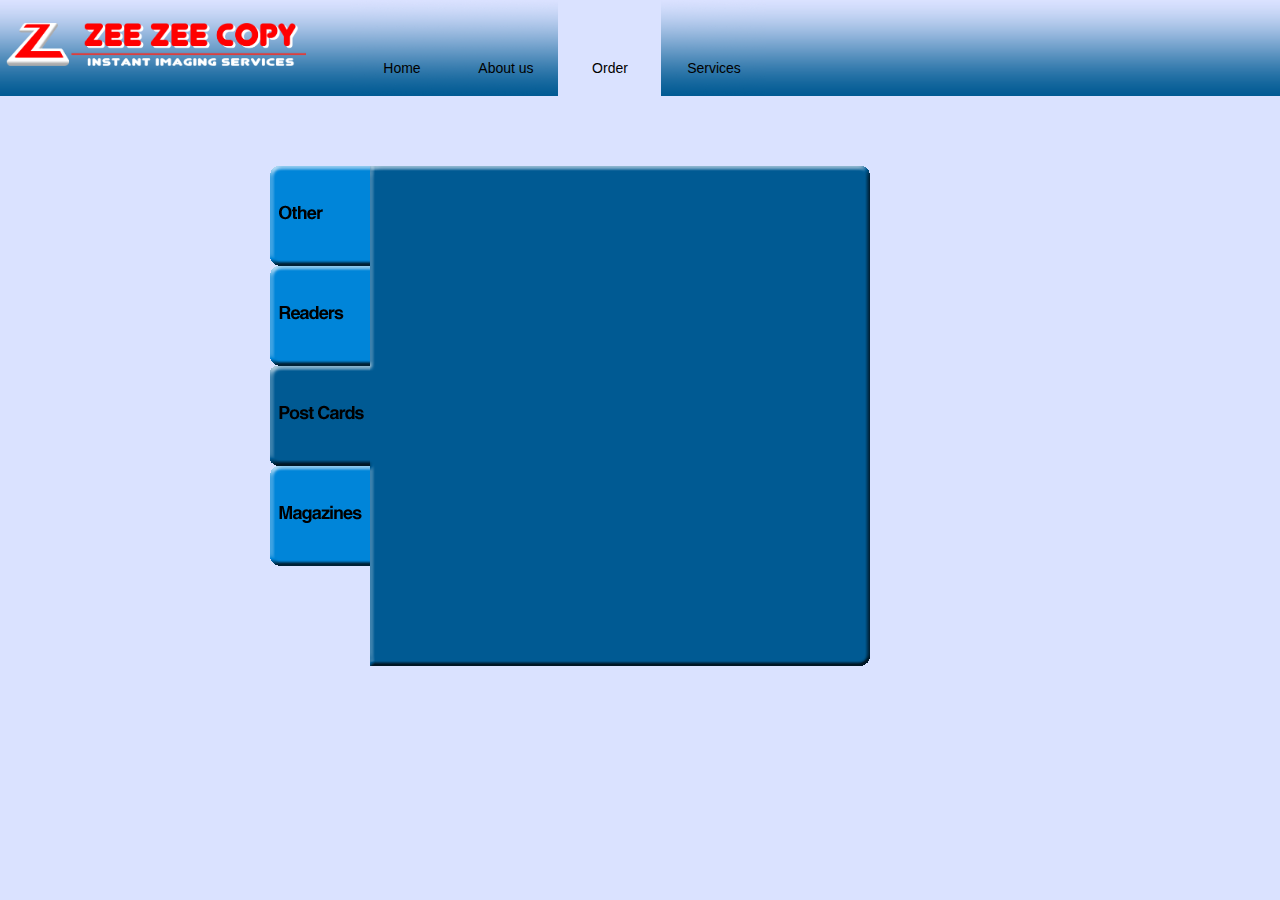
<file: Zee Zee Copy v0/postCards.html>
<!DOCTYPE html PUBLIC "-//W3C//DTD XHTML 1.0 Transitional//EN" "http://www.w3.org/TR/xhtml1/DTD/xhtml1-transitional.dtd">
<html xmlns="http://www.w3.org/1999/xhtml">
<head>
<link rel="SHORTCUT ICON" href="zee zee Z.ico" />
<meta http-equiv="Content-Type" content="text/html; charset=iso-8859-1" />
<title>Zee Zee Copy Services</title>
<link href="style.css" rel="stylesheet" type="text/css" />
<script type="text/javascript">

  var _gaq = _gaq || [];
  _gaq.push(['_setAccount', 'UA-30336870-1']);
  _gaq.push(['_trackPageview']);

  (function() {
    var ga = document.createElement('script'); ga.type = 'text/javascript'; ga.async = true;
    ga.src = ('https:' == document.location.protocol ? 'https://ssl' : 'http://www') + '.google-analytics.com/ga.js';
    var s = document.getElementsByTagName('script')[0]; s.parentNode.insertBefore(ga, s);
  })();

</script>
</head>

<body>
<div id="topPan"><a href="index.html"><img src="Images/zeezeelogo.gif" title="Zee Zee Copy" alt="Zee Zee Copy Instant Imaging Services" width="6087" height="863" border="0"/></a>
	<ul>
		<li><a href="index.html">Home</a></li>
	  <li><a href="about.html">About us</a></li>
		<li><span>Order</span></li>
		<li><a href="services.html">Services</a></li>
  </ul>
</div>
<div id="orderPan">
	<ul>	
		<li><a href="order.html"><img src="menutabs/otherorders.gif" width="100" height="100" alt="Other" /></a></li>
		<li><a href="reader.html"><img src="menutabs/Readers.gif" width="100" height="100" alt="readers" /></a></li>
		<li><img src="menutabs/postcardsactive.gif" width="100" height="100" alt="Post Cards" /></li>
		<li><a href="magazines.html"><img src="menutabs/magazines.gif" width="100" height="100" alt="Magazines" /></a></li>
	</ul>
    <div id="formpan2">
    </div>
</div>
</body>
</html>
</file>
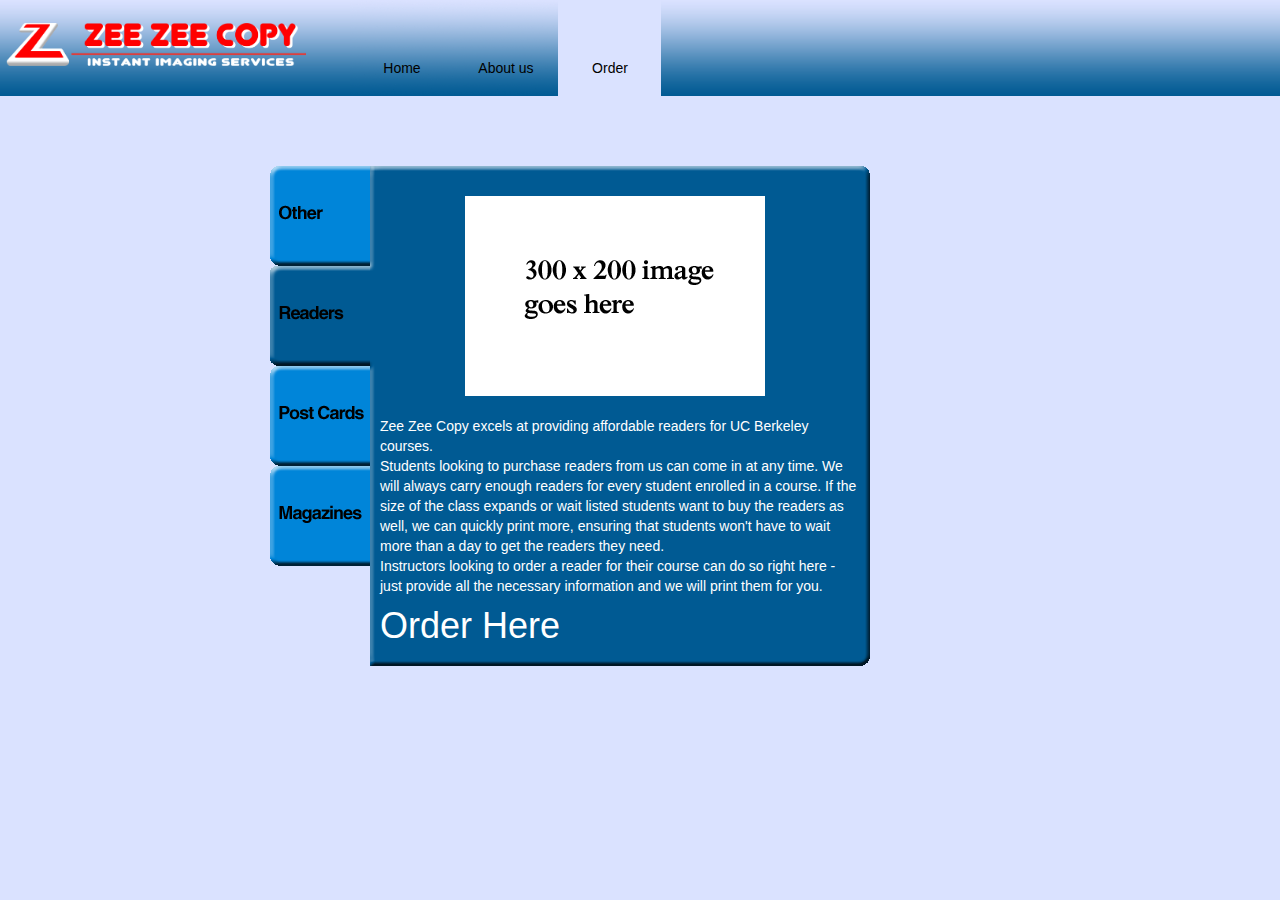
<file: Zee Zee Copy v0/reader.html>
<!DOCTYPE html PUBLIC "-//W3C//DTD XHTML 1.0 Transitional//EN" "http://www.w3.org/TR/xhtml1/DTD/xhtml1-transitional.dtd">
<html xmlns="http://www.w3.org/1999/xhtml">
<head>
<link rel="SHORTCUT ICON" href="zee zee Z.ico" />
<meta http-equiv="Content-Type" content="text/html; charset=iso-8859-1" />
<title>Zee Zee Copy Services</title>
<link href="style.css" rel="stylesheet" type="text/css" />
<script type="text/javascript">

  var _gaq = _gaq || [];
  _gaq.push(['_setAccount', 'UA-30336870-1']);
  _gaq.push(['_trackPageview']);

  (function() {
    var ga = document.createElement('script'); ga.type = 'text/javascript'; ga.async = true;
    ga.src = ('https:' == document.location.protocol ? 'https://ssl' : 'http://www') + '.google-analytics.com/ga.js';
    var s = document.getElementsByTagName('script')[0]; s.parentNode.insertBefore(ga, s);
  })();

</script>
</head>

<body>
<div id="topPan"><a href="index.html"><img src="Images/zeezeelogo.gif" title="Zee Zee Copy" alt="Zee Zee Copy Instant Imaging Services" width="6087" height="863" border="0"/></a>
	<ul>
		<li><a href="index.html">Home</a></li>
	  <li><a href="about.html">About us</a></li>
		<li><span>Order</span></li>
  </ul>
</div>
<div id="orderPan">
	<ul>	
		<li><a href="order.html"><img src="menutabs/otherorders.gif" width="100" height="100" alt="Other" /></a></li>
		<li><img src="menutabs/readeractive.gif" width="100" height="100" alt="Readers" /></li>
		<li><a href="postCards.html"><img src="menutabs/postcards.gif" width="100" height="100" alt="Post Cards" /></a></li>
		<li><a href="magazines.html"><img src="menutabs/magazines.gif" width="100" height="100" alt="Magazines" /></a></li>
	</ul>
    <div id="formpan1">
    	<div id="readerSection">
        	<div id="readerPicture"><img src="Images/300x200.gif" width="300" height="200" /></div>
          <div id="readerText">
            	Zee Zee Copy excels at providing affordable readers for UC Berkeley courses.
            </div>
            <div id="readerText">
            	Students looking to purchase readers from us can come in at any time. We will always carry enough readers for every student enrolled in a course. If the size of the class expands or wait listed students want to buy the readers as well, we can quickly print more, ensuring that students won't have to wait more than a day to get the readers they need.
            </div>
            <div id="readerText">
            	Instructors looking to order a reader for their course can do so right here - just provide all the necessary information and we will print them for you.
            </div>
            <div id="readerOrder">
            Order Here
            </div>
    </div>
</div>
</body>
</html>
</file>
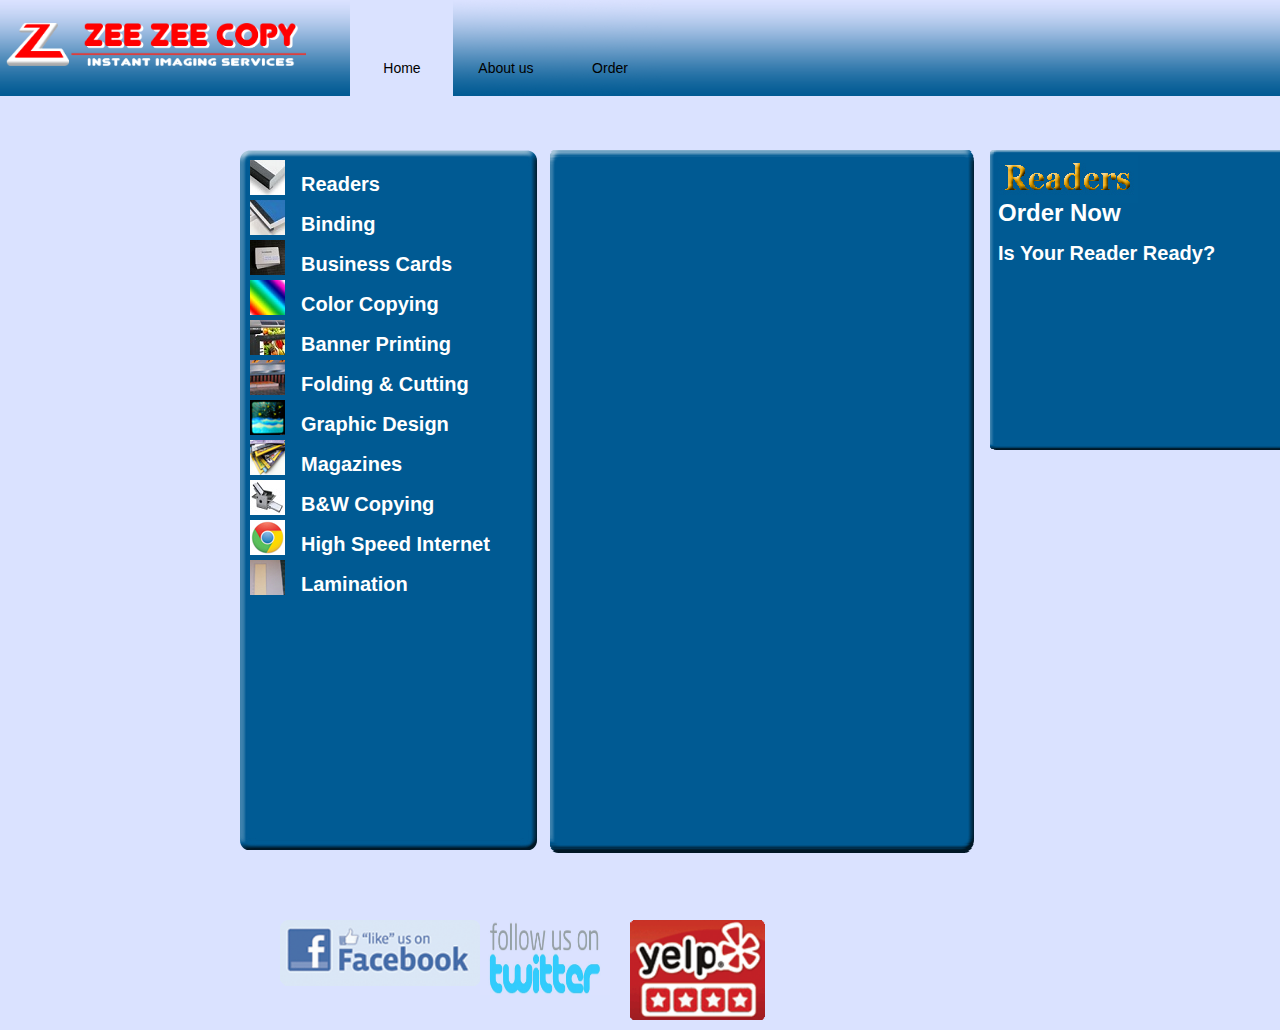
<file: Zee Zee Copy v0/templateFull.html>
<!DOCTYPE html PUBLIC "-//W3C//DTD XHTML 1.0 Transitional//EN" "http://www.w3.org/TR/xhtml1/DTD/xhtml1-transitional.dtd">
<html xmlns="http://www.w3.org/1999/xhtml">
<head>
<link rel="SHORTCUT ICON" href="zee zee Z.ico" />
<meta http-equiv="Content-Type" content="text/html; charset=iso-8859-1" />
<title>Zee Zee Copy Services</title>
<link href="style.css" rel="stylesheet" type="text/css"/>
<script type="text/javascript">

  var _gaq = _gaq || [];
  _gaq.push(['_setAccount', 'UA-30336870-1']);
  _gaq.push(['_trackPageview']);

  (function() {
    var ga = document.createElement('script'); ga.type = 'text/javascript'; ga.async = true;
    ga.src = ('https:' == document.location.protocol ? 'https://ssl' : 'http://www') + '.google-analytics.com/ga.js';
    var s = document.getElementsByTagName('script')[0]; s.parentNode.insertBefore(ga, s);
  })();

</script>
</head>

<body>
<div id="topPan"><a href="index.html"><img src="Images/zeezeelogo.gif" title="Zee Zee Copy" alt="Zee Zee Copy Instant Imaging Services" width="300px" height="90px" border="0"/></a>
	<ul>
		<li><span>Home</span></li>
		<li><a href="about.html">About us</a></li>
		<li><a href="order.html">Order</a></li>
  </ul>
</div>
<div id="bodyPan">
  <div id="leftBox">
    	<div id="reader"><h2><a href="readers.html">Readers</a></h2><a href="readers.html"></a></div>
        <div id="binding"><h2><a href="binding.html">Binding</a></h2><a href="binding.html"></a></div>
        <div id="bCard"><h2><a href="bcards.html">Business Cards</a></h2><a href="bcards.html"></a></div>
        <div id="cCopy"><h2><a href="ccopying.html">Color Copying</a></h2><a href="ccopying.html"></a></div>
        <div id="bPrint"><h2><a href="banners.html">Banner Printing</a></h2><a href="banners.html"></a></div>
        <div id="fm"><h2><a href="finishing.html">Folding & Cutting</a></h2><a href="finishing.html"></a></div>
        <div id="gd"><h2><a href="gdesign.html">Graphic Design</a></h2><a href="gdesign.html"></a></div>
    <div id="magazines"><h2><a href="magazines.html">Magazines</a></h2><a href="magazines.html"></a></div>
        <div id="blackwhite"><h2><a href="bwcopying.html">B&W Copying</a></h2><a href="bwcopying.html"></a></div>
    <div id="internet"><h2><a href="internet.html">High Speed Internet</a></h2><a href="internet.html"></a></div>
        <div id="lam"><h2><a href="lamination.html">Lamination</a></h2><a href="lamination.html"></a></div>
        
  </div>
	<div id="mainBoxFull">
  		<div id="textPan">
  		  <div id="paddedText"></div>
    		<div id="paddedText"></div>
    		<div id="paddedText"></div>
   		<div id="paddedText"></div>
	  </div>
  	</div>
    <div id="blueRightest">
      <div id = "txtbox">
      <img src="Images/readerword.jpg" width="140" height="48" alt="Reader" />
      <h1><a href="reader.html">Order Now</a></h1>
      <p>&nbsp;</p>
      <p>Is Your  Reader Ready?</p>
      <p>&nbsp;</p>
  <h2></h2></div></div>
  <div id="externalLinks">
    <div id="fbbox"> <a href="http://www.facebook.com/pages/Zee-Zee-Copy/169928939685148"><img src="Images/plzbfrend.gif" width="200" height="66" alt="Like us on Facebook" /></a></div>
    <div id="twitter">
    <img src="Images/twitter-logo.jpg" width="130" height="75" alt="Follow us on twitter" /></div>
    <div id="yelp"> <a href="http://www.yelp.com/biz/zee-zee-copy-berkeley"><img src="Images/wegoodppl.gif" width="135" height="100" /></a></div>
  </div>
</div>
</body>
</html>
</file>
<file: Zee Zee Copy v0/style.css>
/* CSS Document */
body{
	padding:0;
	margin:0;
	background:url(Images/main-bg.gif) 0 0 repeat-x #dae2ff;
	color:#FFFFFF;
	font-weight:normal;
	font-family: Arial, Helvetica, sans-serif;
	font-size: 14px;
	line-height: 20px;
}
div, p, h1, h2, h3, ul, img{
	padding:0px;
	margin:0px;
	font-size: 20px;
}
ul{list-style-type:none;}
/* TOP PANEL */
#topPan{width:778px; height:96px; position:absolute; margin:0 auto; padding:0;}
#topPan img{width:300px; height:42.5px; display:block; padding:23px 0 0 6px;}
/* Menu Panel */
#topPan ul{width:520px; height:96px; display:block; position:absolute; top:0px; left:350px; margin:0; padding:0;}
#topPan ul li{float:left; width:104px; display:block; text-align:center;}
#topPan ul li a{
	width:104px;
	height:35px;
	display:block;
	font:14px/14px "Trebuchet MS",Arial, Helvetica, sans-serif;
	color:#000000;
	background:url(Images/menu-bg.gif) 0 0 repeat-x #dae2ff;
	text-decoration:none;
	margin:0;
	padding:61px 0 0 0;
}
#topPan ul li a:hover{
	width:104px;
	height:96px;
	display:block;
	background:url(Images/menu-divider1.gif) 100% 0 no-repeat #dae2ff;
	color:#000000;
	text-decoration:none;
}
#topPan ul li span{
	width:104px;
	height:35px;
	display:block;
	background:url(Images/menu-divider1.gif) 100% 0 no-repeat #dae2ff;
	color:#000000;
	text-decoration:none;
	padding:61px 0 0 0;
	line-height:14px;
	font:14px/14px "Trebuchet MS",Arial, Helvetica, sans-serif;
}

/* BODY PANEL */
#bodyPan{
	position: relative;
	left: 0px;
	top: 100px;
	width:800px; 
	margin:0 auto; 
	padding:0;
}
/*Left Panel*/
#leftBox{
	width: 302px;
	height: 703px;
	top: 50px;
	left: 0px;
	position: absolute;
	background-color: #DAE2FF;
	background-image: url(Images/leftpanel.jpg);
	background-repeat: no-repeat;
	background-position: left top;
}

#leftBox #reader{
	position: absolute;
	left: 10px;
	width: 250px;
	height: 40px;
	top: 10px;
	float:left;
	background-color: #005A93;
	background-image: url(Images/Icons/genericReader.jpg);
	background-repeat: no-repeat;
	background-position: left top;
}

#leftBox #reader a{text-decoration:none; display:block; width:250px; height:40px;}
#leftBox #reader h2{
	position:absolute;
	left:0px; top:0px;
	margin:14px 0 5px 51px;	font-family: Arial, Helvetica, sans-serif, "Helvetica Rounded", "Helvetica Rounded Condensed";
	font-size: 20px;
	color: #FFF;	
}
#leftBox #reader h2 a{
	position:absolute;
	left:0px; top:0px;font-family: Arial, Helvetica, sans-serif, "Helvetica Rounded", "Helvetica Rounded Condensed";
	font-size: 20px;
	color: #FFF;	
}
#leftBox #reader h2 a:hover{
	position:absolute;
	left:0px; top:0px;font-family: Arial, Helvetica, sans-serif, "Helvetica Rounded", "Helvetica Rounded Condensed";
	font-size: 24px;
	color: #FFF;
	background-image:none;
}
#leftBox #reader a:hover{
	background-image: url(Images/Icons/genericReaderGold.jpg);
	background-repeat: no-repeat;
}

#leftBox #binding{
	position: absolute;
	left: 10px;
	width: 250px;
	height: 40px;
	top: 50px;
	float:left;
	background-color: #005A93;
	background-image: url(Images/Icons/veloBinding.jpg);
	background-repeat: no-repeat;
	background-position: left top;
}

#leftBox #binding a{text-decoration:none; display:block; width:250px; height:40px;}
#leftBox #binding h2{
	position:absolute;
	left:0px; top:0px;
	margin:14px 0 5px 51px;	font-family: Arial, Helvetica, sans-serif, "Helvetica Rounded", "Helvetica Rounded Condensed";
	font-size: 20px;
	color: #FFF;	
}
#leftBox #binding h2 a{
	position:absolute;
	left:0px; top:0px;font-family: Arial, Helvetica, sans-serif, "Helvetica Rounded", "Helvetica Rounded Condensed";
	font-size: 20px;
	color: #FFF;	
}
#leftBox #binding h2 a:hover{
	position:absolute;
	left:0px; top:0px;font-family: Arial, Helvetica, sans-serif, "Helvetica Rounded", "Helvetica Rounded Condensed";
	font-size: 24px;
	color: #FFF;
	background-image:none;
}
#leftBox #binding a:hover{
	background-image: url(Images/Icons/veloBindingGold.jpg);
	background-repeat: no-repeat;
}
#leftBox #bCard{
	position: absolute;
	left: 10px;
	width: 250px;
	height: 40px;
	top: 90px;
	float:left;
	background-color: #005A93;
	background-image: url(Images/Icons/dnu-bc.jpg);
	background-repeat: no-repeat;
	background-position: left top;
}

#leftBox #bCard a{text-decoration:none; display:block; width:250px; height:40px;}
#leftBox #bCard h2{
	position:absolute;
	left:0px; top:0px;
	margin:14px 0 5px 51px;	font-family: Arial, Helvetica, sans-serif, "Helvetica Rounded", "Helvetica Rounded Condensed";
	font-size: 20px;
	color: #FFF;	
}
#leftBox #bCard h2 a{
	position:absolute;
	left:0px; top:0px;font-family: Arial, Helvetica, sans-serif, "Helvetica Rounded", "Helvetica Rounded Condensed";
	font-size: 20px;
	color: #FFF;	
}
#leftBox #bCard h2 a:hover{
	position:absolute;
	left:0px; top:0px;font-family: Arial, Helvetica, sans-serif, "Helvetica Rounded", "Helvetica Rounded Condensed";
	font-size: 24px;
	color: #FFF;
	background-image:none;
}
#leftBox #bCard a:hover{
	background-image: url(Images/Icons/dnu-bcGold.jpg);
	background-repeat: no-repeat;
}
#leftBox #cCopy{
	position: absolute;
	left: 10px;
	width: 250px;
	height: 40px;
	top: 130px;
	float:left;
	background-color: #005A93;
	background-image: url(Images/Icons/colorCopy.jpg);
	background-repeat: no-repeat;
	background-position: left top;
}

#leftBox #cCopy a{text-decoration:none; display:block; width:250px; height: 40px;}
#leftBox #cCopy h2{
	position:absolute;
	left:0px; top:0px;
	margin:14px 0 5px 51px;	font-family: Arial, Helvetica, sans-serif, "Helvetica Rounded", "Helvetica Rounded Condensed";
	font-size: 20px;
	color: #FFF;	
}
#leftBox #cCopy h2 a{
	position:absolute;
	left:0px; top:0px;font-family: Arial, Helvetica, sans-serif, "Helvetica Rounded", "Helvetica Rounded Condensed";
	font-size: 20px;
	color: #FFF;	
}
#leftBox #cCopy h2 a:hover{
	position:absolute;
	left:0px; top:0px;font-family: Arial, Helvetica, sans-serif, "Helvetica Rounded", "Helvetica Rounded Condensed";
	font-size: 24px;
	color: #FFF;
	background-image:none;
}
#leftBox #cCopy a:hover{
	background-image: url(Images/Icons/colorCopyGold.jpg);
	background-repeat: no-repeat;
}
#leftBox #bPrint{
	position: absolute;
	left: 10px;
	width: 250px;
	height: 40px;
	top: 170px;
	float:left;
	background-color: #005A93;
	background-image: url(Images/Icons/bPrint.jpg);
	background-repeat: no-repeat;
	background-position: left top;
}

#leftBox #bPrint a{text-decoration:none; display:block; width:250px; height:40px;}
#leftBox #bPrint h2{
	position:absolute;
	left:0px; top:0px;
	margin:14px 0 5px 51px;	font-family: Arial, Helvetica, sans-serif, "Helvetica Rounded", "Helvetica Rounded Condensed";
	font-size: 20px;
	color: #FFF;	
}
#leftBox #bPrint h2 a{
	position:absolute;
	left:0px; top:0px;font-family: Arial, Helvetica, sans-serif, "Helvetica Rounded", "Helvetica Rounded Condensed";
	font-size: 20px;
	color: #FFF;	
}
#leftBox #bPrint h2 a:hover{
	position:absolute;
	left:0px; top:0px;font-family: Arial, Helvetica, sans-serif, "Helvetica Rounded", "Helvetica Rounded Condensed";
	font-size: 24px;
	color: #FFF;
	background-image:none;
}
#leftBox #bPrint a:hover{
	background-image: url(Images/Icons/bPrintGold.jpg);
	background-repeat: no-repeat;
}
#leftBox #fm{
	position: absolute;
	left: 10px;
	width: 250px;
	height: 40px;
	top: 210px;
	float:left;
	background-color: #005A93;
	background-image: url(Images/Icons/guillotineCutter.jpg);
	background-repeat: no-repeat;
	background-position: left top;
}

#leftBox #fm a{text-decoration:none; display:block; width:250px; height:40px;}
#leftBox #fm h2{
	position:absolute;
	left:0px; top:0px;
	margin:14px 0 5px 51px;	font-family: Arial, Helvetica, sans-serif, "Helvetica Rounded", "Helvetica Rounded Condensed";
	font-size: 20px;
	color: #FFF;	
}
#leftBox #fm h2 a{
	position:absolute;
	left:0px; top:0px;font-family: Arial, Helvetica, sans-serif, "Helvetica Rounded", "Helvetica Rounded Condensed";
	font-size: 20px;
	color: #FFF;	
}
#leftBox #fm h2 a:hover{
	position:absolute;
	left:0px; top:0px;font-family: Arial, Helvetica, sans-serif, "Helvetica Rounded", "Helvetica Rounded Condensed";
	font-size: 24px;
	color: #FFF;
	background-image:none;
}
#leftBox #fm a:hover{
	background-image: url(Images/Icons/guillotineCutterGold.jpg);
	background-repeat: no-repeat;
}

#leftBox #gd{
	position: absolute;
	left: 10px;
	width: 250px;
	height: 40px;
	top: 250px;
	float:left;
	background-color: #005A93;
	background-image: url(Images/Icons/gDes.jpg);
	background-repeat: no-repeat;
	background-position: left top;
}

#leftBox #gd a{text-decoration:none; display:block; width:250px; height:40px;}

#leftBox #gd h2{
	position:absolute;
	left:0px; top:0px;
	margin:14px 0 5px 51px;	font-family: Arial, Helvetica, sans-serif, "Helvetica Rounded", "Helvetica Rounded Condensed";
	font-size: 20px;
	color: #FFF;	
}
#leftBox #gd h2 a{
	position:absolute;
	left:0px; top:0px;font-family: Arial, Helvetica, sans-serif, "Helvetica Rounded", "Helvetica Rounded Condensed";
	font-size: 20px;
	color: #FFF;	
}
#leftBox #gd h2 a:hover{
	position:absolute;
	left:0px; top:0px;font-family: Arial, Helvetica, sans-serif, "Helvetica Rounded", "Helvetica Rounded Condensed";
	font-size: 24px;
	color: #FFF;
	background-image:none;
}
#leftBox #gd a:hover{
	background-image: url(Images/Icons/gDesGold.jpg);
	background-repeat: no-repeat;
}

#leftBox #magazines{
	position: absolute;
	left: 10px;
	width: 250px;
	height: 40px;
	top: 290px;
	float:left;
	background-color: #005A93;
	background-image: url(Images/Icons/magazines.jpg);
	background-repeat: no-repeat;
	background-position: left top;
}

#leftBox #magazines a{text-decoration:none; display:block; width:250px; height:40px;}

#leftBox #magazines h2{
	position:absolute;
	left:0px; top:0px;
	margin:14px 0 5px 51px;	font-family: Arial, Helvetica, sans-serif, "Helvetica Rounded", "Helvetica Rounded Condensed";
	font-size: 20px;
	color: #FFF;	
}
#leftBox #magazines h2 a{
	position:absolute;
	left:0px; top:0px;font-family: Arial, Helvetica, sans-serif, "Helvetica Rounded", "Helvetica Rounded Condensed";
	font-size: 20px;
	color: #FFF;	
}
#leftBox #magazines h2 a:hover{
	position:absolute;
	left:0px; top:0px;font-family: Arial, Helvetica, sans-serif, "Helvetica Rounded", "Helvetica Rounded Condensed";
	font-size: 24px;
	color: #FFF;
	background-image:none;
}
#leftBox #magazines a:hover{
	background-image: url(Images/Icons/magazinesGold.jpg);
	background-repeat: no-repeat;
}

#leftBox #blackwhite{
	position: absolute;
	left: 10px;
	width: 250px;
	height: 40px;
	top: 330px;
	float:left;
	background-color: #005A93;
	background-image: url(Images/Icons/fm.jpg);
	background-repeat: no-repeat;
	background-position: left top;
}

#leftBox #blackwhite a{text-decoration:none; display:block; width:250px; height:40px;}

#leftBox #blackwhite h2{
	position:absolute;
	left:0px; top:0px;
	margin:14px 0 5px 51px;	font-family: Arial, Helvetica, sans-serif, "Helvetica Rounded", "Helvetica Rounded Condensed";
	font-size: 20px;
	color: #FFF;	
}
#leftBox #blackwhite h2 a{
	position:absolute;
	left:0px; top:0px;font-family: Arial, Helvetica, sans-serif, "Helvetica Rounded", "Helvetica Rounded Condensed";
	font-size: 20px;
	color: #FFF;	
}
#leftBox #blackwhite h2 a:hover{
	position:absolute;
	left:0px; top:0px;font-family: Arial, Helvetica, sans-serif, "Helvetica Rounded", "Helvetica Rounded Condensed";
	font-size: 24px;
	color: #FFF;
	background-image:none;
}
#leftBox #blackwhite a:hover{
	background-image: url(Images/Icons/fmGold.jpg);
	background-repeat: no-repeat;
}

#leftBox #internet{
	position: absolute;
	left: 10px;
	width: 250px;
	height: 40px;
	top: 370px;
	float:left;
	background-color: #005A93;
	background-image: url(Images/Icons/hsI.jpg);
	background-repeat: no-repeat;
	background-position: left top;
}

#leftBox #internet a{text-decoration:none; display:block; width:250px; height:40px;}

#leftBox #internet h2{
	position:absolute;
	left:0px; top:0px;
	margin:14px 0 5px 51px;	font-family: Arial, Helvetica, sans-serif, "Helvetica Rounded", "Helvetica Rounded Condensed";
	font-size: 20px;
	color: #FFF;	
}
#leftBox #internet h2 a{
	position:absolute;
	left:0px; top:0px;font-family: Arial, Helvetica, sans-serif, "Helvetica Rounded", "Helvetica Rounded Condensed";
	font-size: 20px;
	color: #FFF;	
}
#leftBox #internet h2 a:hover{
	position:absolute;
	left:0px; top:0px;font-family: Arial, Helvetica, sans-serif, "Helvetica Rounded", "Helvetica Rounded Condensed";
	font-size: 24px;
	color: #FFF;
	background-image:none;
}
#leftBox #internet a:hover{
	background-image: url(Images/Icons/hsIGold.jpg);
	background-repeat: no-repeat;
}

#leftBox #lam{
	position: absolute;
	left: 10px;
	width: 250px;
	height: 40px;
	top: 410px;
	float:left;
	background-color: #005A93;
	background-image: url(Images/Icons/laminated.jpg);
	background-repeat: no-repeat;
	background-position: left top;
}

#leftBox #lam a{text-decoration:none; display:block; width:250px; height:40px;}

#leftBox #lam h2{
	position:absolute;
	left:0px; top:0px;
	margin:14px 0 5px 51px;	font-family: Arial, Helvetica, sans-serif, "Helvetica Rounded", "Helvetica Rounded Condensed";
	font-size: 20px;
	color: #FFF;	
}
#leftBox #lam h2 a{
	position:absolute;
	left:0px; top:0px;font-family: Arial, Helvetica, sans-serif, "Helvetica Rounded", "Helvetica Rounded Condensed";
	font-size: 20px;
	color: #FFF;	
}
#leftBox #lam h2 a:hover{
	position:absolute;
	left:0px; top:0px;font-family: Arial, Helvetica, sans-serif, "Helvetica Rounded", "Helvetica Rounded Condensed";
	font-size: 24px;
	color: #FFF;
	background-image:none;
}
#leftBox #lam a:hover{
	background-image: url(Images/Icons/laminatedGold.jpg);
	background-repeat: no-repeat;
}
#leftBox #pport{
	position: absolute;
	left: 10px;
	width: 250px;
	height: 40px;
	top: 450px;
	float:left;
	background-color: #005A93;
	background-image: url(Images/Icons/fm.jpg);
	background-repeat: no-repeat;
	background-position: left top;
}

#leftBox #pport a{text-decoration:none; display:block; width:250px; height:40px;}

#leftBox #pport h2{
	position:absolute;
	left:0px; top:0px;
	margin:14px 0 5px 51px;	font-family: Arial, Helvetica, sans-serif, "Helvetica Rounded", "Helvetica Rounded Condensed";
	font-size: 20px;
	color: #FFF;	
}
#leftBox #pport h2 a{
	position:absolute;
	left:0px; top:0px;font-family: Arial, Helvetica, sans-serif, "Helvetica Rounded", "Helvetica Rounded Condensed";
	font-size: 20px;
	color: #FFF;	
}
#leftBox #pport h2 a:hover{
	position:absolute;
	left:0px; top:0px;font-family: Arial, Helvetica, sans-serif, "Helvetica Rounded", "Helvetica Rounded Condensed";
	font-size: 24px;
	color: #FFF;
	background-image:none;
}
#leftBox #pport a:hover{
	background-image: url(Images/Icons/fmGold.jpg);
	background-repeat: no-repeat;
}

#leftBox ul{
	
}
#leftBox ul li{
}
#leftBox ul li a{
}
#leftBox ul li a:hover{
}
#leftBox ul li span{
}
#coreInfo{
	position:absolute;
	top: 575px;
	left: 310px;
	width: 423px;
	height: 179px;
}
#schedule{
	background-image: url(Images/schedule1.gif);
	background-repeat: no-repeat;
	height: 300px;
	width: 300px;
}
#address{
	background-image: url(Images/address.gif);
	background-repeat: no-repeat;
	position: absolute;
	top: 260px;
	height: 250px;
	width: 300px;
}

/*Middle Panel */
#mainBox{
	float: left;
	width:424px;
	height:510px;
	position: absolute;
	background-image: url(Images/wordbox.gif);
	background-repeat: no-repeat;
	color:#3D3C2C;
	top: 50px;
	left: 310px;
}
#mainBoxFull{
	float: left;
	width:424px;
	height:703px;
	position: absolute;
	background-image: url(Images/wordboxlong.gif);
	background-repeat: no-repeat;
	color:#3D3C2C;
	top: 50px;
	left: 310px;
}
#textPan{
	width:400px;
	height:490px;
	position:relative;
	top:10px;
	left:10px;
	color:#FFFFFF;
	background-color: #005A93;
	background-repeat: no-repeat;
	font-size: 18px;
	font-family: Arial, Helvetica, sans-serif;
}
#paddedText{
	padding-top: 20px;
	font-size: 14px;
}
#paddedText h2{
	float:left;
}
#externalLinks{
	height: 110px;
	position:absolute;
	left: 40px;
	top: 800px;
	padding-top: 20px;
}
#fbbox{
	float: left;
}
#twitter{
	float: left;
	
}
#yelp{
	float: left;
	position: relative;
	left: 20px;
}
#orderPan{
	position: relative;
	top: 116px;
	width:800px; 
	margin:0 auto; 
	padding:0;
}
#orderPan ul{
		width: 100px;
		height:400px; 
		display:block; 
		position:absolute; 
		top:50px; 
		left:30px; 
		margin:0; 
		padding:0;
}
#orderPan ul li{
	height:100px;
	display:block;
	text-align:center;
	vertical-align: text-bottom;
}

/*Right Panel*/
#blueRightest{
	float: left;
	width:300px;
	height:300px;
	position: absolute;
	background-image: url(Images/rightbox.gif);
	background-repeat: no-repeat;
	color:#FFFFFF;
	top: 50px;
	left: 750px;
	vertical-align: middle;
	text-align: left;
	font-size: 24px;
	font-style: normal;
	font-weight: bolder;}
#blueRightest #txtbox{
	position: absolute;
	left: 8px;
	top: 5px;
	width: 293px;
	height: 221px;
}
#blueRightest h1{
	font-size: 24px;
	color: #FFF;
}

#blueRightest h1 a{
	color: #FFF;
	text-decoration: none;
}
#blueRightest h2{
	font-size: 20px;	
}

#leftPan{
	width: 300px;
	position: absolute;
	top: 50px;
	left: 30px;
}
#testimonialbox{
	height: 200px;
	width: 300px;
	background-color: #DAE2FF;
	background-image: url(Images/Testimonials/testimonialbox.gif);
	background-repeat: no-repeat;
	background-position: left top;
	position: relative;
	top: 0px;
}
#testimonialpicture{
	height: 115px;
	width: 100px;
	position: absolute;
	top: 25px;
	left: 20px;
}
#testimonialtext{
	height: 115px;
	width: 140px;
	position: absolute;
	top: 25px;
	right: 20px;
	font-size: 14pt;
}
#testimonialsource{
	height: 40px;
	width: 260px;
	position: absolute;
	bottom: 10px;
	left: 20px;
	font-size: 10pt;
}
#storybox{
	height: 600px;
	width: 400px;
	position: absolute;
	top: 50px;
	left: 350px;
	background-color: #DAE2FF;
	background-image: url(Images/Testimonials/storybox.gif);
	background-repeat: no-repeat;
	background-position: left top;
}
#formpan0{
	width: 500px;
	height: 500px;
	position:absolute;
	top: 50px;
	left: 130px;
	background-image: url(menutabs/1stopen.gif);
}
#formpan1{
	width: 500px;
	height: 500px;
	position:absolute;
	top: 50px;
	left: 130px;
	background-image: url(menutabs/2ndopen.gif);
}

#readerSection
{
	width: 480px;
	height: 490px;
	position: absolute;
	top: 10px;
	left: 10px;
}
#readerPicture{
	width: 300px;
	height: 200px;
	position: absolute;
	top: 20px;
	left: 85px;
}
#readerText {
	font-size: 14px;
	font-style: normal;
	color: #FFF;
	position: relative;
	top: 240px;
}
#readerOrder {
	font-size: 36px;
	font:Arial, Helvetica, sans-serif, "Helvetica Rounded", "Helvetica Rounded Condensed";
	position: relative;
	top: 260px;
}
#formpan2{
	width: 500px;
	height: 500px;
	position:absolute;
	top: 50px;
	left: 130px;
	background-image: url(menutabs/3rdopen.gif);
}
#formpan3{
	width: 500px;
	height: 500px;
	position:absolute;
	top: 50px;
	left: 130px;
	background-image: url(menutabs/4thopen.gif);
}
#formLine{
	font-family: Arial, Helvetica, sans-serif, "Helvetica Rounded", "Helvetica Rounded Condensed";
	font-style: normal;
	font-weight: bold;
	height: 40px;
	width: 350px;
	position: relative;
}
#bigBox {
	color: #005A93;
	height: 200px;
	width: 300px;
}
#textBit{
	position: absolute;
	left: 0;
	top: 2px;
}
#inputBit{
	color: #005A93;
	position:absolute;
	right: 0;
	top: 0;
}
#formOther{
	position: absolute;
	top: 50px;
	left: 50px;
}
#uploadbutton{
	position: relative;
	top: 5px;
}
#infoBox{
	font-family: Arial, Helvetica, sans-serif, "Helvetica Rounded", "Helvetica Rounded Condensed";
	font-style: normal;
	font-weight: bold;
	width: 400px;
	font-size: 18px;
}
#submitbutton{
	font-family: Arial, Helvetica, sans-serif, "Helvetica Rounded", "Helvetica Rounded Condensed";
	font-style: normal;
	font-weight: bold;
	color: #005A93;
	position: relative;
	top: 5px;
}
#servicesPan{
	background-image: url(Images/service/servicebox.gif);
	background-repeat: no-repeat;
	background-position: left top;
	height: 500px;
	width: 500px;
	top: 50px;
	left: 400px;
	position: absolute;
}
#titleImage{
	position: relative;
	top: 10px;
	left: 50px;
}
#serviceImage{
	position: relative;
	top: 40px;
	height: 250px;
	left: 100px;
}
#wallotext{
	position: relative;
	top: 10px;
	left: 50px;
	width: 425px;
	font-family: Arial, Helvetica, sans-serif, "Helvetica Rounded", "Helvetica Rounded Condensed";
	font-style: normal;
	font-weight: bold;
	font-size: 14px;
}
form textarea {
	font-family: Arial, Helvetica, sans-serif, "Helvetica Rounded", "Helvetica Rounded Condensed";
	font-style: normal;
	font-weight: bold;
	color: #005A93;
	height: 200px;
	width: 300px;
}
input {
	font-family: Arial, Helvetica, sans-serif, "Helvetica Rounded", "Helvetica Rounded Condensed";
	font-style: normal;
	font-weight: bold;
	color: #005A93;
}
#bodyPan #mainBox #textPan #paddedText table tr td {
	font-size: 14px;
}
</file>
